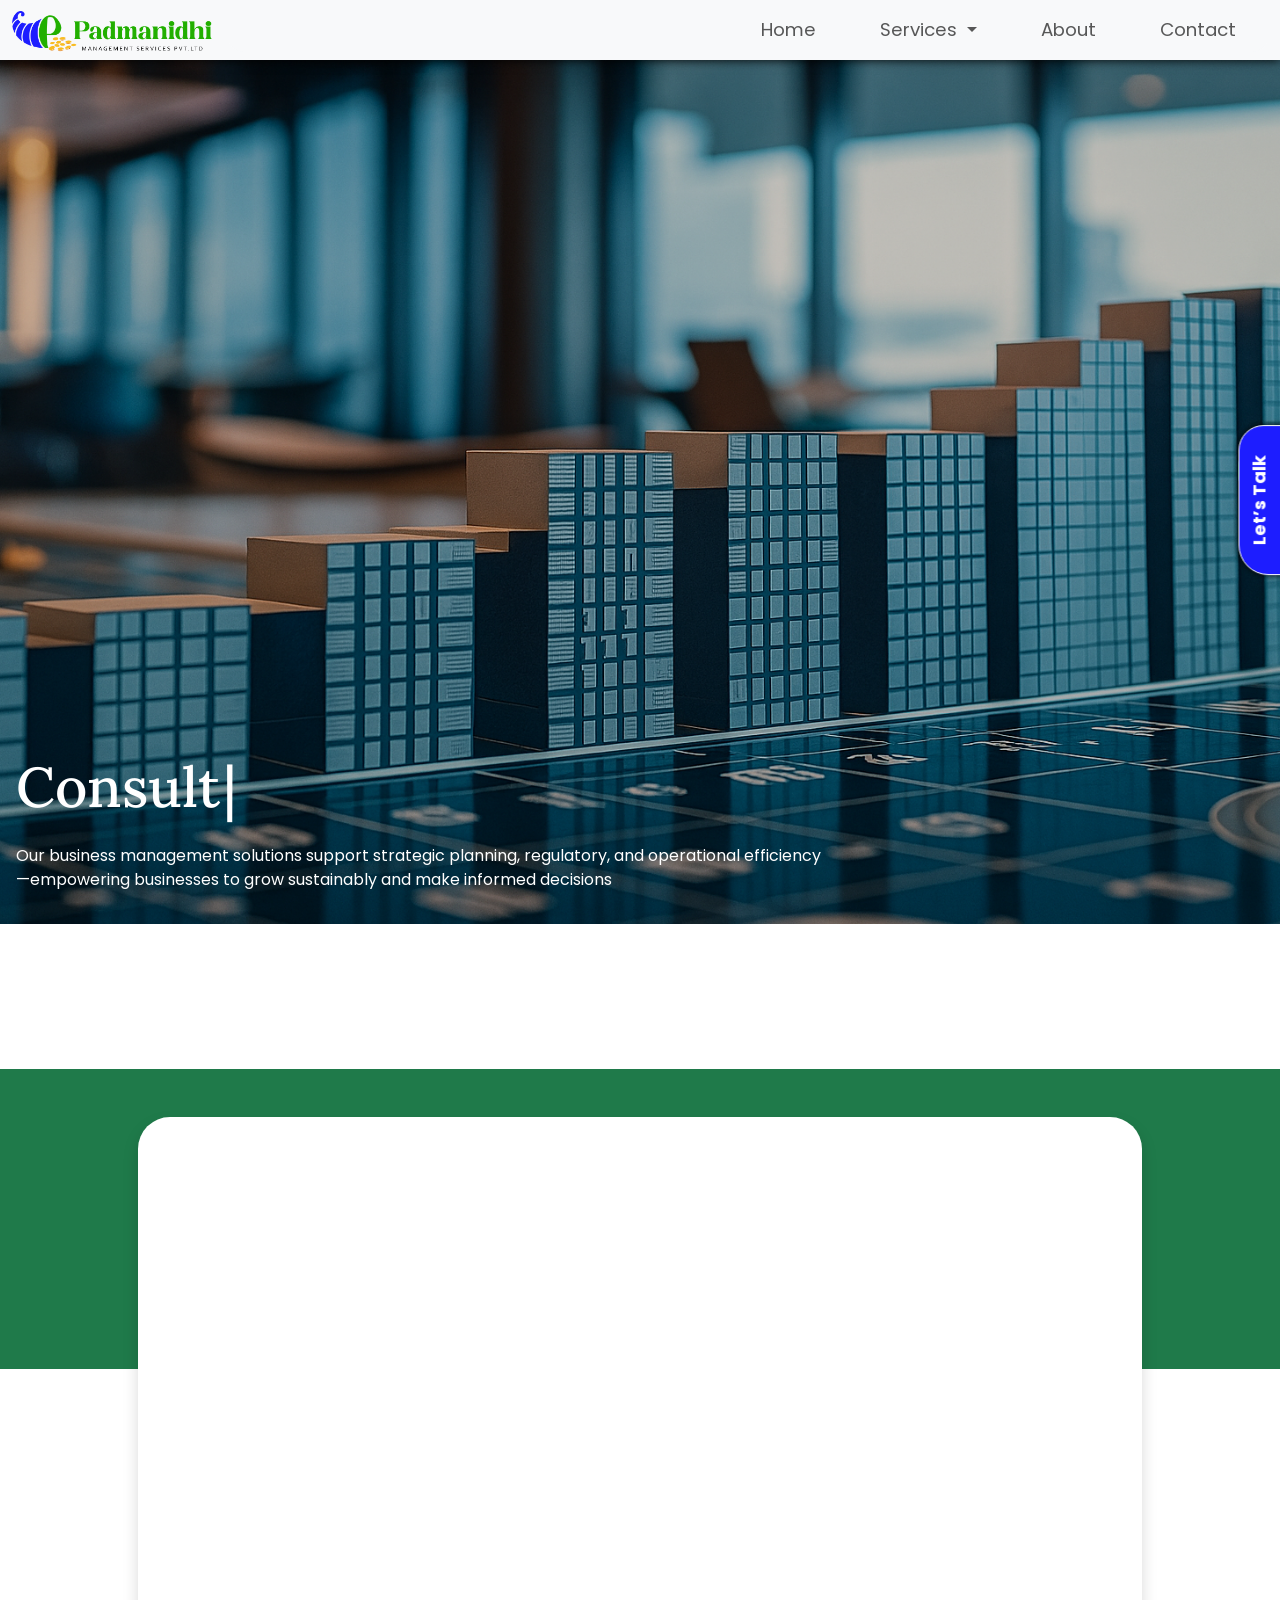
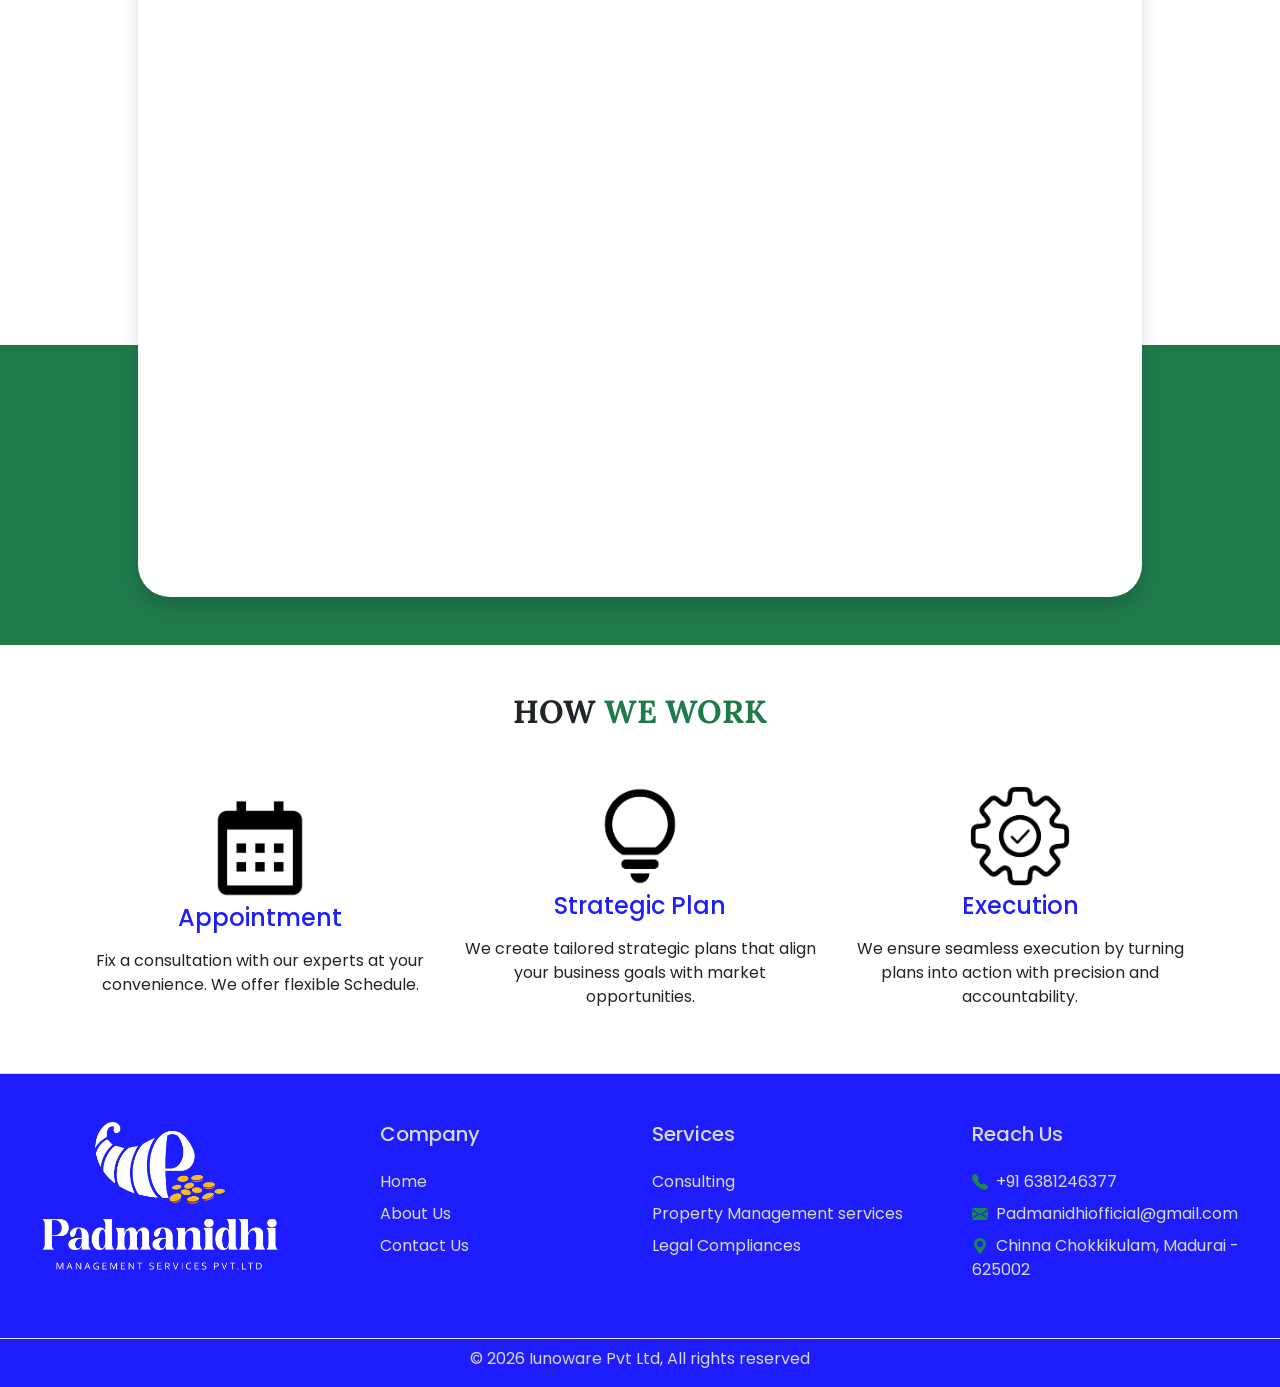
<file: Pages/service-3.html>
<!doctype html>
<html lang="en">
  <head>
    <meta charset="UTF-8" />
    <meta name="viewport" content="width=device-width, initial-scale=1.0" />
    <!-- <title>Business Management</title> -->

    <!-- meta SEO tags -->
    <title>Consulting | Padmanidhi Management Services</title>
    <meta
      name="description"
      content="Padmanidhi Management Services delivers comprehensive business management solutions, including strategic planning, operational guidance, financial oversight, and compliance support to help organizations grow efficiently and sustainably."
    />
    <meta
      name="keywords"
      content="auditing services, tax compliance, legal compliance, business management, property management, audit, tax, service, auditor, Madurai, corporate compliance, accounting, Padmanidhi Management Services"
    />

    <!-- Canonical URL -->
    <link rel="canonical" href="https://padmanidhimanagementservices.com/" />

    <!-- Open Graph / Facebook / LinkedIn -->
    <meta
      property="og:title"
      content="Business Management Services | Padmanidhi Management Services"
    />
    <meta
      property="og:description"
      content="Comprehensive auditing, tax, business, property, and legal compliance services for businesses and individuals in India and abroad."
    />
    <meta
      property="og:image"
      content="https://padmanidhimanagementservices.com/Images/logo.png"
    />
    <meta
      property="og:url"
      content="https://padmanidhimanagementservices.com/"
    />
    <meta property="og:type" content="website" />
    <meta property="og:locale" content="en_IN" />
    <meta property="og:site_name" content="Padmanidhi Management Services" />

    <!-- Twitter Card -->
    <meta name="twitter:card" content="summary_large_image" />
    <meta
      name="twitter:title"
      content="Business Management Services | Padmanidhi Management Services"
    />
    <meta
      name="twitter:description"
      content="Delivering expert auditing, tax, business, property, and legal compliance services across India and globally."
    />
    <meta
      name="twitter:image"
      content="https://padmanidhimanagementservices.com/Images/logo.png"
    />

    <!-- Geo / Business Info -->
    <meta name="geo.region" content="IN-TN" />
    <meta name="geo.placename" content="Madurai" />
    <meta name="geo.position" content="9.9345;78.1350" />
    <meta name="ICBM" content="9.9345, 78.1350" />

    <!-- Favicon -->
    <link
      rel="icon"
      type="image/png"
      href="https://padmanidhimanagementservices.com/Images/PadmanidhiLogo.png"
    />

    <!-- Schema.org (Structured Data for SEO) -->
    <script type="application/ld+json">
      {
        "@context": "https://schema.org",
        "@type": "ProfessionalService",
        "name": "Padmanidhi Management Services",
        "url": "https://padmanidhimanagementservices.com/",
        "logo": "https://padmanidhimanagementservices.com/Images/logo.png",
        "description": "Padmanidhi Management Services offers professional auditing, tax compliance, property management, business consulting, and legal advisory services for clients in India and internationally.",
        "address": {
          "@type": "PostalAddress",
          "streetAddress": "Chinna Chokkikulam",
          "addressLocality": "Madurai",
          "postalCode": "625002",
          "addressCountry": "India"
        },
        "areaServed": ["India", "International"],
        "contactPoint": {
          "@type": "ContactPoint",
          "telephone": "+91-6381246377",
          "contactType": "Customer Service",
          "areaServed": "IN"
        }
      }
    </script>

    <link rel="stylesheet" href="../Styles/service-3-4.css" />
    <link rel="stylesheet" href="../Styles/index.css" />
    <link
      href="https://cdn.jsdelivr.net/npm/bootstrap@5.3.7/dist/css/bootstrap.min.css"
      rel="stylesheet"
      integrity="sha384-LN+7fdVzj6u52u30Kp6M/trliBMCMKTyK833zpbD+pXdCLuTusPj697FH4R/5mcr"
      crossorigin="anonymous"
    />
    <link rel="preconnect" href="https://fonts.googleapis.com" />
    <link rel="preconnect" href="https://fonts.gstatic.com" crossorigin />
    <link
      href="https://fonts.googleapis.com/css2?family=Lora:ital,wght@0,400..700;1,400..700&display=swap"
      rel="stylesheet"
    />
    <link href="https://unpkg.com/aos@2.3.1/dist/aos.css" rel="stylesheet" />
    <link rel="icon" href="../Images/PadmanidhiLogo.png" type="image/png" />

    <!-- font 2 -->
    <link rel="preconnect" href="https://fonts.googleapis.com" />
    <link rel="preconnect" href="https://fonts.gstatic.com" crossorigin />
    <link
      href="https://fonts.googleapis.com/css2?family=Poppins:ital,wght@0,100;0,200;0,300;0,400;0,500;0,600;0,700;0,800;0,900;1,100;1,200;1,300;1,400;1,500;1,600;1,700;1,800;1,900&family=Roboto:ital,wght@0,100..900;1,100..900&display=swap"
      rel="stylesheet"
    />
  </head>
  <body>
    <!-- navbar -->
    <nav
      class="navbar navbar-expand-lg bg-light fixed-top my-nav"
      style="height: 60px"
    >
      <div class="container-fluid">
        <a class="navbar-brand fw-bold fs-3 lora" href="../index.html">
          <img src="../Images/logo.png" alt="logo image" style="width: 200px" />
        </a>
        <button
          class="navbar-toggler"
          id="custom-burger-btn"
          type="button"
          data-bs-toggle="collapse"
          data-bs-target="#navbarNavDropdown"
          aria-controls="navbarNavDropdown"
          aria-expanded="false"
          aria-label="Toggle navigation"
        >
          <span class="navbar-toggler-icon"></span>
        </button>
        <div
          class="collapse navbarNav navbar-collapse justify-content-end"
          style="
            background-color: #f8f9fa;
            border-bottom-right-radius: 1rem;
            border-bottom-left-radius: 1rem;
          "
          id="navbarNavDropdown"
        >
          <ul class="navbar-nav">
            <li class="nav-item">
              <a class="nav-link" aria-current="page" href="../index.html"
                >Home</a
              >
            </li>
            <li class="nav-item dropdown px-4">
              <a
                class="nav-link dropdown-toggle"
                role="button"
                data-bs-toggle="dropdown"
                aria-expanded="false"
              >
                Services
              </a>
              <ul class="dropdown-menu rounded-4" id="custom-dropdown">
                <li>
                  <a class="dropdown-item active" href="./service-3.html"
                    >Consulting</a
                  >
                </li>
                <li>
                  <a class="dropdown-item" href="./service-2.html"
                    >Property management & services</a
                  >
                </li>
                <!-- <li>
                  <a class="dropdown-item" href="./service-4.html"
                    >Tax Compliance and Auditing</a
                  >
                </li> -->
                <li>
                  <a class="dropdown-item" href="./service-1.html"
                    >Legal Compliances</a
                  >
                </li>
              </ul>
            </li>
            <li class="nav-item px-4">
              <a class="nav-link" href="./About.html">About</a>
            </li>
            <li class="nav-item px-4">
              <a class="nav-link" href="./contact.html">Contact</a>
            </li>
          </ul>
        </div>
      </div>
    </nav>

    <!-- .enquiry btn -->
    <div>
      <div
        class="btn pb-5 btn-style5112 click-btn2 dropdown-toggle"
        data-bs-toggle="dropdown"
        title="Enquiry"
        id="enq-btn"
        onclick="openPopup()"
        style="z-index: 9999"
      >
        <span>Let’s Talk</span>
      </div>

      <div class="position-relative d-inline-block" style="z-index: 2">
        <a
          href="tel:+916381246377"
          target="_blank"
          class="position-fixed p-2 phone-icon animation-icon"
          style="
            right: 0;
            top: 50%;
            border-top-left-radius: 1rem;
            border-bottom-left-radius: 1rem;
          "
        >
          <svg
            width="26px"
            viewBox="0 0 24 24"
            fill="none"
            xmlns="http://www.w3.org/2000/svg"
            transform="matrix(-1, 0, 0, 1, 0, 0)"
          >
            <g id="SVGRepo_bgCarrier" stroke-width="0"></g>
            <g
              id="SVGRepo_tracerCarrier"
              stroke-linecap="round"
              stroke-linejoin="round"
            ></g>
            <g id="SVGRepo_iconCarrier">
              <path
                d="M21 5.5C21 14.0604 14.0604 21 5.5 21C5.11378 21 4.73086 20.9859 4.35172 20.9581C3.91662 20.9262 3.69906 20.9103 3.50103 20.7963C3.33701 20.7019 3.18146 20.5345 3.09925 20.364C3 20.1582 3 19.9181 3 19.438V16.6207C3 16.2169 3 16.015 3.06645 15.842C3.12515 15.6891 3.22049 15.553 3.3441 15.4456C3.48403 15.324 3.67376 15.255 4.05321 15.117L7.26005 13.9509C7.70153 13.7904 7.92227 13.7101 8.1317 13.7237C8.31637 13.7357 8.49408 13.7988 8.64506 13.9058C8.81628 14.0271 8.93713 14.2285 9.17882 14.6314L10 16C12.6499 14.7999 14.7981 12.6489 16 10L14.6314 9.17882C14.2285 8.93713 14.0271 8.81628 13.9058 8.64506C13.7988 8.49408 13.7357 8.31637 13.7237 8.1317C13.7101 7.92227 13.7904 7.70153 13.9509 7.26005L13.9509 7.26005L15.117 4.05321C15.255 3.67376 15.324 3.48403 15.4456 3.3441C15.553 3.22049 15.6891 3.12515 15.842 3.06645C16.015 3 16.2169 3 16.6207 3H19.438C19.9181 3 20.1582 3 20.364 3.09925C20.5345 3.18146 20.7019 3.33701 20.7963 3.50103C20.9103 3.69907 20.9262 3.91662 20.9581 4.35173C20.9859 4.73086 21 5.11378 21 5.5Z"
                stroke="#ffffff"
                stroke-width="2"
                stroke-linecap="round"
                stroke-linejoin="round"
              ></path>
            </g>
          </svg>
        </a>

        <a
          href="https://wa.me/916381246377"
          target="_blank"
          class="position-fixed p-2 whatsapp-icon animation-icon"
          style="
            right: 0;
            top: 50%;
            border-top-left-radius: 1rem;
            border-bottom-left-radius: 1rem;
          "
        >
          <svg
            fill="#ffffff"
            width="26px"
            viewBox="0 0 16 16"
            xmlns="http://www.w3.org/2000/svg"
            stroke="#ffffff"
            stroke-width="0.00016"
          >
            <g id="SVGRepo_bgCarrier" stroke-width="0"></g>
            <g
              id="SVGRepo_tracerCarrier"
              stroke-linecap="round"
              stroke-linejoin="round"
            ></g>
            <g id="SVGRepo_iconCarrier">
              <path
                d="M11.42 9.49c-.19-.09-1.1-.54-1.27-.61s-.29-.09-.42.1-.48.6-.59.73-.21.14-.4 0a5.13 5.13 0 0 1-1.49-.92 5.25 5.25 0 0 1-1-1.29c-.11-.18 0-.28.08-.38s.18-.21.28-.32a1.39 1.39 0 0 0 .18-.31.38.38 0 0 0 0-.33c0-.09-.42-1-.58-1.37s-.3-.32-.41-.32h-.4a.72.72 0 0 0-.5.23 2.1 2.1 0 0 0-.65 1.55A3.59 3.59 0 0 0 5 8.2 8.32 8.32 0 0 0 8.19 11c.44.19.78.3 1.05.39a2.53 2.53 0 0 0 1.17.07 1.93 1.93 0 0 0 1.26-.88 1.67 1.67 0 0 0 .11-.88c-.05-.07-.17-.12-.36-.21z"
              ></path>
              <path
                d="M13.29 2.68A7.36 7.36 0 0 0 8 .5a7.44 7.44 0 0 0-6.41 11.15l-1 3.85 3.94-1a7.4 7.4 0 0 0 3.55.9H8a7.44 7.44 0 0 0 5.29-12.72zM8 14.12a6.12 6.12 0 0 1-3.15-.87l-.22-.13-2.34.61.62-2.28-.14-.23a6.18 6.18 0 0 1 9.6-7.65 6.12 6.12 0 0 1 1.81 4.37A6.19 6.19 0 0 1 8 14.12z"
              ></path>
            </g>
          </svg>
        </a>
      </div>
    </div>

    <!-- hero section -->
    <div
      class="hero-section d-flex align-items-end justify-content-start h-100"
      id="hero"
      style="
        background-image: url(&quot;../Images/service-3-bg.png&quot;);
        background-size: cover;
        background-position: center;
        background-repeat: no-repeat;
        min-height: 100vh;
      "
    >
      <div class="container-fluid">
        <div class="row w-100">
          <div class="col-lg-8 text-white p-3">
            <h2
              class="lora hero-title pb-3"
              data-aos="fade-right"
              id="heading"
            ></h2>
            <p class="fs-6">
              Our business management solutions support strategic planning,
              regulatory, and operational efficiency—empowering businesses to
              grow sustainably and make informed decisions
            </p>
          </div>
        </div>
      </div>
    </div>

    <!-- trusted legal council section -->
    <div class="text-center">
      <h2
        class="fw-bold fs-2 lora text-center text-uppercase border-3 border-bottom border-primary d-inline-block pt-5"
        data-aos="fade-right"
      >
        COMPREHENSIVE BUSINESS Consulting
      </h2>
    </div>
    <div class="trusted-legal-sec my-5 py-5">
      <div class="container d-flex justify-content-center">
        <!-- old 10 -->
        <!-- <div class="content bg-white p-5 rounded-5 shadow">
          
          <div
            class="row d-flex justify-content-center align-items-center mb-5"
          >
            <div
              class="col-lg-4 col-md-4 col-sm-12 d-flex justify-content-center justify-content-lg-start"
              data-aos="fade-right"
            >
              <div class="img-parent-container">
                <img
                  src="../Images/service-1.png"
                  alt="legal council"
                  class="img-fluid landc-img"
                  loading="lazy"
                />
              </div>
            </div>

            <div
              class="col-lg-8 col-md-8 col-sm-12 p-4 text-center text-lg-start"
              data-aos="fade-left"
            >
              <h3 class="fs-3 mb-4 landc-sh">Business Strategy & Planning</h3>
              <p class="fs-6 lh-lg text-start">
                We help develop business models, plans, and strategies backed by
                market research and performance goals to guide your growth.
              </p>
            </div>
          </div>

          
          <div
            class="row d-flex justify-content-center align-items-center mb-5"
          >
            <div
              class="col-lg-4 col-md-4 col-sm-12 d-flex justify-content-center justify-content-lg-start"
              data-aos="fade-right"
            >
              <div class="img-parent-container">
                <img
                  src="../Images/service-2.png"
                  alt="legal council"
                  class="img-fluid landc-img"
                  loading="lazy"
                />
              </div>
            </div>

            <div
              class="col-lg-8 col-md-8 col-sm-12 p-4 text-center text-lg-start"
              data-aos="fade-left"
            >
              <h3 class="fs-3 mb-4 landc-sh">Company Formation & Compliance</h3>
              <p class="fs-6 lh-lg text-start">
                From company registration to ROC filings and licensing, we
                handle legal compliance and certification needs.
              </p>
            </div>
          </div>

          
          <div
            class="row d-flex justify-content-center align-items-center mb-5"
          >
            <div
              class="col-lg-4 col-md-4 col-sm-12 d-flex justify-content-center justify-content-lg-start"
              data-aos="fade-right"
            >
              <div class="img-parent-container">
                <img
                  src="../Images/service-3.png"
                  alt="legal council"
                  class="img-fluid landc-img"
                  loading="lazy"
                />
              </div>
            </div>

            <div
              class="col-lg-8 col-md-8 col-sm-12 p-4 text-center text-lg-start"
              data-aos="fade-left"
            >
              <h3 class="fs-3 mb-4 landc-sh">
                Financial Planning & Management
              </h3>
              <p class="fs-6 lh-lg text-start">
                We assist in budgeting, financial planning, funding support, and
                cash flow management to strengthen your business foundation.
              </p>
            </div>
          </div>

          
          <div
            class="row d-flex justify-content-center align-items-center mb-5"
          >
            <div
              class="col-lg-4 col-md-4 col-sm-12 d-flex justify-content-center justify-content-lg-start"
              data-aos="fade-right"
            >
              <div class="img-parent-container">
                <img
                  src="../Images/service-5.png"
                  alt="legal council"
                  class="img-fluid landc-img"
                  loading="lazy"
                />
              </div>
            </div>

            <div
              class="col-lg-8 col-md-8 col-sm-12 p-4 text-center text-lg-start"
              data-aos="fade-left"
            >
              <h3 class="fs-3 mb-4 landc-sh">Performance & Growth Analysis</h3>
              <p class="fs-6 lh-lg text-start">
                We provide data-driven insights and performance reports to help
                track KPIs, improve efficiency, and plan sustainable growth.
              </p>
            </div>
          </div>

          
          <div
            class="row d-flex justify-content-center align-items-center mb-5"
          >
            <div
              class="col-lg-4 col-md-4 col-sm-12 d-flex justify-content-center justify-content-lg-start"
              data-aos="fade-right"
            >
              <div class="img-parent-container">
                <img
                  src="../Images/service-6.png"
                  alt="legal council"
                  class="img-fluid landc-img"
                  loading="lazy"
                />
              </div>
            </div>

            <div
              class="col-lg-8 col-md-8 col-sm-12 p-4 text-center text-lg-start"
              data-aos="fade-left"
            >
              <h3 class="fs-3 mb-4 landc-sh">Legal & Regulatory Support</h3>
              <p class="fs-6 lh-lg text-start">
                We draft contracts, handle notices, and offer legal advisory on
                business, labor, and data protection laws.
              </p>
            </div>
          </div>

          
          <div
            class="row d-flex justify-content-center align-items-center mb-5"
          >
            <div
              class="col-lg-4 col-md-4 col-sm-12 d-flex justify-content-center justify-content-lg-start"
              data-aos="fade-right"
            >
              <div class="img-parent-container">
                <img
                  src="../Images/service-7.png"
                  alt="legal council"
                  class="img-fluid landc-img"
                  loading="lazy"
                />
              </div>
            </div>

            <div
              class="col-lg-8 col-md-8 col-sm-12 p-4 text-center text-lg-start"
              data-aos="fade-left"
            >
              <h3 class="fs-3 mb-4 landc-sh">Process & Operation management</h3>
              <p class="fs-6 lh-lg text-start">
                We design SOPs, optimize workflows, and improve inventory and
                vendor processes for smoother operations.
              </p>
            </div>
          </div>

          
          <div
            class="row d-flex justify-content-center align-items-center mb-5"
          >
            <div
              class="col-lg-4 col-md-4 col-sm-12 d-flex justify-content-center justify-content-lg-start"
              data-aos="fade-right"
            >
              <div class="img-parent-container">
                <img
                  src="../Images/service-8.png"
                  alt="legal council"
                  class="img-fluid landc-img"
                  loading="lazy"
                />
              </div>
            </div>

            <div
              class="col-lg-8 col-md-8 col-sm-12 p-4 text-center text-lg-start"
              data-aos="fade-left"
            >
              <h3 class="fs-3 mb-4 landc-sh">Business Advisory & Mentoring</h3>
              <p class="fs-6 lh-lg text-start">
                Get expert guidance on restructuring, scaling, leadership
                mentoring, and succession planning
              </p>
            </div>
          </div>

          
          <div
            class="row d-flex justify-content-center align-items-center mb-5"
          >
            <div
              class="col-lg-4 col-md-4 col-sm-12 d-flex justify-content-center justify-content-lg-start"
              data-aos="fade-right"
            >
              <div class="img-parent-container">
                <img
                  src="../Images/service-9.png"
                  alt="legal council"
                  class="img-fluid landc-img"
                  loading="lazy"
                />
              </div>
            </div>

            <div
              class="col-lg-8 col-md-8 col-sm-12 p-4 text-center text-lg-start"
              data-aos="fade-left"
            >
              <h3 class="fs-3 mb-4 landc-sh">Marketing & Brand Strategy</h3>
              <p class="fs-6 lh-lg text-start">
                We support branding, marketing strategy, digital presence, and
                customer engagement solutions.
              </p>
            </div>
          </div>

          
          <div
            class="row d-flex justify-content-center align-items-center mb-5"
          >
            <div
              class="col-lg-4 col-md-4 col-sm-12 d-flex justify-content-center justify-content-lg-start"
              data-aos="fade-right"
            >
              <div class="img-parent-container">
                <img
                  src="../Images/service-10.png"
                  alt="legal council"
                  class="img-fluid landc-img"
                  loading="lazy"
                />
              </div>
            </div>

            <div
              class="col-lg-8 col-md-8 col-sm-12 p-4 text-center text-lg-start"
              data-aos="fade-left"
            >
              <h3 class="fs-3 mb-4 landc-sh">Tech & Digital Transformations</h3>
              <p class="fs-6 lh-lg text-start">
                We implement ERP, CRM, and automation tools to digitize and
                future-proof your business processes.
              </p>
            </div>
          </div>

          
          <div
            class="row d-flex justify-content-center align-items-center mb-5"
          >
            <div
              class="col-lg-4 col-md-4 col-sm-12 d-flex justify-content-center justify-content-lg-start"
              data-aos="fade-right"
            >
              <div class="img-parent-container">
                <img
                  src="../Images/service-11.png"
                  alt="legal council"
                  class="img-fluid landc-img"
                  loading="lazy"
                />
              </div>
            </div>

            <div
              class="col-lg-8 col-md-8 col-sm-12 p-4 text-center text-lg-start"
              data-aos="fade-left"
            >
              <h3 class="fs-3 mb-4 landc-sh">Trademark Management Services</h3>
              <p class="fs-6 lh-lg text-start">
                Protect your brand with expert trademark registration, renewal,
                and legal support to safeguard your business identity.
              </p>
            </div>
          </div>
        </div> -->

        <!-- new one -->
        <div class="content bg-white p-5 rounded-5 shadow">
          <!-- 1 -->
          <div
            class="row d-flex justify-content-center align-items-center mb-5"
          >
            <div
              class="col-lg-4 col-md-4 col-sm-12 d-flex justify-content-center justify-content-lg-start"
              data-aos="fade-right"
            >
              <div class="img-parent-container">
                <img
                  src="../Images/service-1.png"
                  alt="legal council"
                  class="img-fluid landc-img"
                  loading="lazy"
                />
              </div>
            </div>

            <div
              class="col-lg-8 col-md-8 col-sm-12 p-4 text-center text-lg-start"
              data-aos="fade-left"
            >
              <h3 class="fs-3 mb-4 landc-sh">Business management</h3>
              <p class="fs-6 lh-lg text-start">
                We provide expert guidance to businesses at every stage — from
                startup planning to expansion and restructuring. we do
                performance and growth analysis of the company and assist in
                setting up SOPs for daily operations, accounts, and
                organisational structure.
              </p>
            </div>
          </div>

          <!-- 2 -->
          <div
            class="row d-flex justify-content-center align-items-center mb-5"
          >
            <div
              class="col-lg-4 col-md-4 col-sm-12 d-flex justify-content-center justify-content-lg-start"
              data-aos="fade-right"
            >
              <div class="img-parent-container">
                <img
                  src="../Images/service-2.png"
                  alt="legal council"
                  class="img-fluid landc-img"
                  loading="lazy"
                />
              </div>
            </div>

            <div
              class="col-lg-8 col-md-8 col-sm-12 p-4 text-center text-lg-start"
              data-aos="fade-left"
            >
              <h3 class="fs-3 mb-4 landc-sh">Strategy</h3>
              <p class="fs-6 lh-lg text-start">
                We help C-suite executives and senior leaders develop,
                implement, and sustain long-term business goals. We conduct
                intensive research and data analysis to solve complex
                challenges, such as market entry, mergers, and organizational
                restructuring.
              </p>
            </div>
          </div>

          <!-- 3 -->
          <div
            class="row d-flex justify-content-center align-items-center mb-5"
          >
            <div
              class="col-lg-4 col-md-4 col-sm-12 d-flex justify-content-center justify-content-lg-start"
              data-aos="fade-right"
            >
              <div class="img-parent-container">
                <img
                  src="../Images/service-3.png"
                  alt="legal council"
                  class="img-fluid landc-img"
                  loading="lazy"
                />
              </div>
            </div>

            <div
              class="col-lg-8 col-md-8 col-sm-12 p-4 text-center text-lg-start"
              data-aos="fade-left"
            >
              <h3 class="fs-3 mb-4 landc-sh">Bakery / Restaurant</h3>
              <p class="fs-6 lh-lg text-start">
                We assist new entrepreneurs in setting up bakeries, cafes, and
                restaurants by setting up the business after doing a foresight
                analysis of the venture, We help them by setting up SOPS for
                daily operations, accounts, and organisational structure.
              </p>
            </div>
          </div>
        </div>
      </div>
    </div>

    <!-- how we work section -->
    <div class="container mb-5">
      <h2 class="fw-bold lora fs-2 mb-5 text-center">
        HOW <span class="green-font lora">WE WORK</span>
      </h2>
      <div class="row">
        <div
          class="col-lg-4 col-md-4 col-sm-12 d-flex flex-column align-items-center justify-content-center"
        >
          <img
            src="../Images/hww-1.png"
            alt=""
            class="img-fluid hww-img text-center"
            style="height: 7rem"
            loading="lazy"
          />
          <h3 class="blue-font text-center fs-4 mb-3">Appointment</h3>
          <p class="text-center fs-6">
            Fix a consultation with our experts at your convenience. We offer
            flexible Schedule.
          </p>
        </div>
        <div
          class="col-lg-4 col-md-4 col-sm-12 d-flex flex-column align-items-center justify-content-center"
        >
          <img
            src="../Images/hww-2.png"
            alt=""
            class="img-fluid hww-img"
            style="height: 7rem"
            loading="lazy"
          />
          <h3 class="blue-font text-center fs-4 mb-3">Strategic Plan</h3>
          <p class="text-center fs-6">
            We create tailored strategic plans that align your business goals
            with market opportunities.
          </p>
        </div>
        <div
          class="col-lg-4 col-md-4 col-sm-12 d-flex flex-column align-items-center justify-content-center"
        >
          <img
            src="../Images/hww-3.png"
            alt=""
            class="img-fluid hww-img text-center"
            style="height: 7rem"
            loading="lazy"
          />
          <h3 class="blue-font text-center fs-4 mb-3">Execution</h3>
          <p class="text-center fs-6">
            We ensure seamless execution by turning plans into action with
            precision and accountability.
          </p>
        </div>
      </div>
    </div>

    <!-- footer -->
    <div class="container-fluid footer-container gray-txt">
      <footer
        class="row row-cols-1 row-cols-sm-2 row-cols-md-4 pt-5 border-top"
      >
        <div class="col mb-3 d-flex justify-content-center align-items-start">
          <p class="logo d-flex justify-content-center align-items-center">
            <img
              src="../Images/footer-logo.png"
              alt="Padmanidhi"
              style="height: 150px"
            />
          </p>
        </div>

        <div class="col mb-3">
          <div class="ms-lg-5">
            <h5 class="mb-4">Company</h5>
            <ul class="nav flex-column">
              <li class="nav-item mb-2">
                <a href="../index.html" class="nav-link a-tag-link p-0 gray-txt"
                  >Home</a
                >
              </li>
              <li class="nav-item mb-2">
                <a href="./About.html" class="nav-link a-tag-link p-0 gray-txt"
                  >About Us</a
                >
              </li>
              <li class="nav-item mb-2">
                <a
                  href="./contact.html"
                  class="nav-link a-tag-link p-0 gray-txt"
                  >Contact Us</a
                >
              </li>
              <!-- <li class="nav-item mb-2">
                <a href="#" class="nav-link a-tag-link p-0 gray-txt">Privacy & Policy</a>
              </li>
              <li class="nav-item mb-2">
                <a href="#" class="nav-link a-tag-link p-0 gray-txt">Terms of Uses</a>
              </li> -->
            </ul>
          </div>
        </div>

        <!-- <div class="col mb-3">
          <h5 class="mb-4">Solutions</h5>
          <ul class="nav flex-column">
            <li class="nav-item mb-2">
              <a href="#" class="nav-link a-tag-link p-0 gray-txt"
                >NRI Support Services</a
              >
            </li>
            <li class="nav-item mb-2">
              <a href="#" class="nav-link a-tag-link p-0 gray-txt"
                >Secure Document Storage & Access</a
              >
            </li>
            <li class="nav-item mb-2">
              <a href="#" class="nav-link a-tag-link p-0 gray-txt"
                >Client Chat & Document Sharing</a
              >
            </li>
            <li class="nav-item mb-2">
              <a href="#" class="nav-link a-tag-link p-0 gray-txt"
                >NRI Support Services</a
              >
            </li>
          </ul>
        </div> -->

        <div class="col mb-3">
          <h5 class="mb-4">Services</h5>
          <ul class="nav flex-column">
            <li class="nav-item mb-2">
              <a
                href="./service-3.html"
                class="nav-link a-tag-link p-0 gray-txt"
                >Consulting</a
              >
            </li>
            <li class="nav-item mb-2">
              <a
                href="./service-2.html"
                class="nav-link a-tag-link p-0 gray-txt"
                >Property Management services</a
              >
            </li>
            <!-- <li class="nav-item mb-2">
              <a
                href="./service-4.html"
                class="nav-link a-tag-link p-0 gray-txt"
                >Tax Compliances & Auditing</a
              >
            </li> -->
            <li class="nav-item mb-2">
              <a
                href="./service-1.html"
                class="nav-link a-tag-link p-0 gray-txt"
                >Legal Compliances</a
              >
            </li>
          </ul>
        </div>

        <div class="col mb-3 gray-txt">
          <h5 class="mb-4">Reach Us</h5>
          <ul class="nav flex-column">
            <li class="nav-item mb-2">
              <div class="nav-link a-tag-link p-0 gray-txt">
                <svg
                  xmlns="http://www.w3.org/2000/svg"
                  width="16"
                  height="16"
                  fill="#198754"
                  class="bi bi-telephone-fill me-2"
                  viewBox="0 0 16 16"
                >
                  <path
                    fill-rule="evenodd"
                    d="M1.885.511a1.745 1.745 0 0 1 2.61.163L6.29 2.98c.329.423.445.974.315 1.494l-.547 2.19a.68.68 0 0 0 .178.643l2.457 2.457a.68.68 0 0 0 .644.178l2.189-.547a1.75 1.75 0 0 1 1.494.315l2.306 1.794c.829.645.905 1.87.163 2.611l-1.034 1.034c-.74.74-1.846 1.065-2.877.702a18.6 18.6 0 0 1-7.01-4.42 18.6 18.6 0 0 1-4.42-7.009c-.362-1.03-.037-2.137.703-2.877z"
                  /></svg
                ><a
                  href="tel:+916381246377"
                  class="text-decoration-none gray-txt"
                  >+91 6381246377</a
                >
              </div>
            </li>
            <li class="nav-item mb-2">
              <a
                href="https://mail.google.com/mail/?view=cm&fs=1&to=Padmanidhiofficial@gmail.com"
                target="_blank"
                class="nav-link a-tag-link p-0 gray-txt"
                ><svg
                  xmlns="http://www.w3.org/2000/svg"
                  width="16"
                  height="16"
                  fill="#198754"
                  class="bi bi-envelope-fill me-2"
                  viewBox="0 0 16 16"
                >
                  <path
                    d="M.05 3.555A2 2 0 0 1 2 2h12a2 2 0 0 1 1.95 1.555L8 8.414zM0 4.697v7.104l5.803-3.558zM6.761 8.83l-6.57 4.027A2 2 0 0 0 2 14h12a2 2 0 0 0 1.808-1.144l-6.57-4.027L8 9.586zm3.436-.586L16 11.801V4.697z"
                  /></svg
                >Padmanidhiofficial@gmail.com
              </a>
            </li>
            <li class="nav-item mb-2">
              <a
                href="https://www.google.com/maps/place//@9.935508,78.1315095,20z/data=!3m1!4b1!4m6!1m5!3m4!2zOcKwNTYnMDguMSJOIDc4wrAwNyc1My43IkU!8m2!3d9.9355833!4d78.1315833?entry=ttu&g_ep=EgoyMDI1MTAwMS4wIKXMDSoASAFQAw%3D%3D"
                target="_blank"
                class="nav-link a-tag-link p-0 gray-txt"
                ><svg
                  xmlns="http://www.w3.org/2000/svg"
                  width="16"
                  height="16"
                  fill="#198754"
                  class="bi bi-geo-alt-fill me-2"
                  viewBox="0 0 16 16"
                >
                  <path
                    d="M8 16s6-5.686 6-10A6 6 0 0 0 2 6c0 4.314 6 10 6 10m0-7a3 3 0 1 1 0-6 3 3 0 0 1 0 6"
                  /></svg
                >Chinna Chokkikulam, Madurai - 625002</a
              >
            </li>
          </ul>

          <div
            class="social-icons d-flex justify-content-start align-items-center w-100 my-3"
          >
            <!-- facebook -->
            <!-- <svg
              xmlns="http://www.w3.org/2000/svg"
              width="26"
              fill="#22af00"
              class="bi bi-facebook me-3"
              viewBox="0 0 16 16"
            >
              <path
                d="M16 8.049c0-4.446-3.582-8.05-8-8.05C3.58 0-.002 3.603-.002 8.05c0 4.017 2.926 7.347 6.75 7.951v-5.625h-2.03V8.05H6.75V6.275c0-2.017 1.195-3.131 3.022-3.131.876 0 1.791.157 1.791.157v1.98h-1.009c-.993 0-1.303.621-1.303 1.258v1.51h2.218l-.354 2.326H9.25V16c3.824-.604 6.75-3.934 6.75-7.951"
              />
            </svg> -->

            <!-- twitter -->
            <!-- <svg
              xmlns="http://www.w3.org/2000/svg"
              width="26"
              fill="#22af00"
              class="bi bi-twitter me-3"
              viewBox="0 0 16 16"
            >
              <path
                d="M5.026 15c6.038 0 9.341-5.003 9.341-9.334q.002-.211-.006-.422A6.7 6.7 0 0 0 16 3.542a6.7 6.7 0 0 1-1.889.518 3.3 3.3 0 0 0 1.447-1.817 6.5 6.5 0 0 1-2.087.793A3.286 3.286 0 0 0 7.875 6.03a9.32 9.32 0 0 1-6.767-3.429 3.29 3.29 0 0 0 1.018 4.382A3.3 3.3 0 0 1 .64 6.575v.045a3.29 3.29 0 0 0 2.632 3.218 3.2 3.2 0 0 1-.865.115 3 3 0 0 1-.614-.057 3.28 3.28 0 0 0 3.067 2.277A6.6 6.6 0 0 1 .78 13.58a6 6 0 0 1-.78-.045A9.34 9.34 0 0 0 5.026 15"
              />
            </svg> -->

            <!-- instagram -->
            <!-- <svg
              xmlns="http://www.w3.org/2000/svg"
              x="0px"
              y="0px"
              width="30"
              fill="#22af00"
              viewBox="0 0 30 30"
              class="me-3"
            >
              <path
                d="M 9.9980469 3 C 6.1390469 3 3 6.1419531 3 10.001953 L 3 20.001953 C 3 23.860953 6.1419531 27 10.001953 27 L 20.001953 27 C 23.860953 27 27 23.858047 27 19.998047 L 27 9.9980469 C 27 6.1390469 23.858047 3 19.998047 3 L 9.9980469 3 z M 22 7 C 22.552 7 23 7.448 23 8 C 23 8.552 22.552 9 22 9 C 21.448 9 21 8.552 21 8 C 21 7.448 21.448 7 22 7 z M 15 9 C 18.309 9 21 11.691 21 15 C 21 18.309 18.309 21 15 21 C 11.691 21 9 18.309 9 15 C 9 11.691 11.691 9 15 9 z M 15 11 A 4 4 0 0 0 11 15 A 4 4 0 0 0 15 19 A 4 4 0 0 0 19 15 A 4 4 0 0 0 15 11 z"
              ></path>
            </svg> -->

            <!-- linkedIn -->
            <!-- <svg
              xmlns="http://www.w3.org/2000/svg"
              width="26"
              fill="#22af00"
              class="bi bi-linkedin me-3"
              viewBox="0 0 16 16"
            >
              <path
                d="M0 1.146C0 .513.526 0 1.175 0h13.65C15.474 0 16 .513 16 1.146v13.708c0 .633-.526 1.146-1.175 1.146H1.175C.526 16 0 15.487 0 14.854zm4.943 12.248V6.169H2.542v7.225zm-1.2-8.212c.837 0 1.358-.554 1.358-1.248-.015-.709-.52-1.248-1.342-1.248S2.4 3.226 2.4 3.934c0 .694.521 1.248 1.327 1.248zm4.908 8.212V9.359c0-.216.016-.432.08-.586.173-.431.568-.878 1.232-.878.869 0 1.216.662 1.216 1.634v3.865h2.401V9.25c0-2.22-1.184-3.252-2.764-3.252-1.274 0-1.845.7-2.165 1.193v.025h-.016l.016-.025V6.169h-2.4c.03.678 0 7.225 0 7.225z"
              />
            </svg> -->

            <!-- youtube -->
            <!-- <svg
              xmlns="http://www.w3.org/2000/svg"
              width="26"
              fill="#22af00"
              class="bi bi-youtube me-3"
              viewBox="0 0 16 16"
            >
              <path
                d="M8.051 1.999h.089c.822.003 4.987.033 6.11.335a2.01 2.01 0 0 1 1.415 1.42c.101.38.172.883.22 1.402l.01.104.022.26.008.104c.065.914.073 1.77.074 1.957v.075c-.001.194-.01 1.108-.082 2.06l-.008.105-.009.104c-.05.572-.124 1.14-.235 1.558a2.01 2.01 0 0 1-1.415 1.42c-1.16.312-5.569.334-6.18.335h-.142c-.309 0-1.587-.006-2.927-.052l-.17-.006-.087-.004-.171-.007-.171-.007c-1.11-.049-2.167-.128-2.654-.26a2.01 2.01 0 0 1-1.415-1.419c-.111-.417-.185-.986-.235-1.558L.09 9.82l-.008-.104A31 31 0 0 1 0 7.68v-.123c.002-.215.01-.958.064-1.778l.007-.103.003-.052.008-.104.022-.26.01-.104c.048-.519.119-1.023.22-1.402a2.01 2.01 0 0 1 1.415-1.42c.487-.13 1.544-.21 2.654-.26l.17-.007.172-.006.086-.003.171-.007A100 100 0 0 1 7.858 2zM6.4 5.209v4.818l4.157-2.408z"
              />
            </svg> -->
          </div>
        </div>

        <p class="text-center footer-end border-top w-100 pt-2">
          © 2026 Iunoware Pvt Ltd, All rights reserved
        </p>
      </footer>
    </div>

    <!-- script -->
    <script src="https://unpkg.com/aos@2.3.1/dist/aos.js"></script>
    <script
      src="https://cdn.jsdelivr.net/npm/bootstrap@5.3.7/dist/js/bootstrap.bundle.min.js"
      integrity="sha384-ndDqU0Gzau9qJ1lfW4pNLlhNTkCfHzAVBReH9diLvGRem5+R9g2FzA8ZGN954O5Q"
      crossorigin="anonymous"
    ></script>
    <script>
      AOS.init();
      const text = "Consulting";
      const speed = 200; // 100ms
      let index = -2;

      function typeWriter() {
        if (index < text.length) {
          document.getElementById("heading").innerHTML += text.charAt(index);
          index++;
          setTimeout(typeWriter, speed);
        }
      }
      typeWriter();

      function openPopup() {
        let phoneIcon = document.querySelector(".phone-icon");
        let whatsappIcon = document.querySelector(".whatsapp-icon");
        // phoneIcon.style.top = "38%";

        if (phoneIcon.style.top === "50%") {
          phoneIcon.style.top = "38%";
          whatsappIcon.style.top = "70%";
        } else {
          phoneIcon.style.top = "50%";
          whatsappIcon.style.top = "50%";
        }
      }

      // for closing navbar when clicked anywhere on the page
      document.addEventListener("click", function (event) {
        const navbar = document.querySelector(".navbarNav");
        const toggler = document.querySelector(".navbar-toggler");

        const isClickInsideNavbar = navbar.contains(event.target);
        const isClickOnToggler = toggler.contains(event.target);

        // Close if clicking outside
        if (
          !isClickInsideNavbar &&
          !isClickOnToggler &&
          navbar.classList.contains("show")
        ) {
          const bsCollapse = bootstrap.Collapse.getInstance(navbar);
          bsCollapse.hide();
        }
      });

      // navbar close on scroll
      let lastScrollY = window.scrollY;

      window.addEventListener("scroll", function () {
        const navbar = document.querySelector(".navbarNav");

        if (!navbar) return; // safety

        if (
          navbar.classList.contains("show") &&
          Math.abs(window.scrollY - lastScrollY) > 10
        ) {
          const bsCollapse = bootstrap.Collapse.getInstance(navbar);
          bsCollapse.hide();
        }

        lastScrollY = window.scrollY;
      });
    </script>
  </body>
</html>
</file>
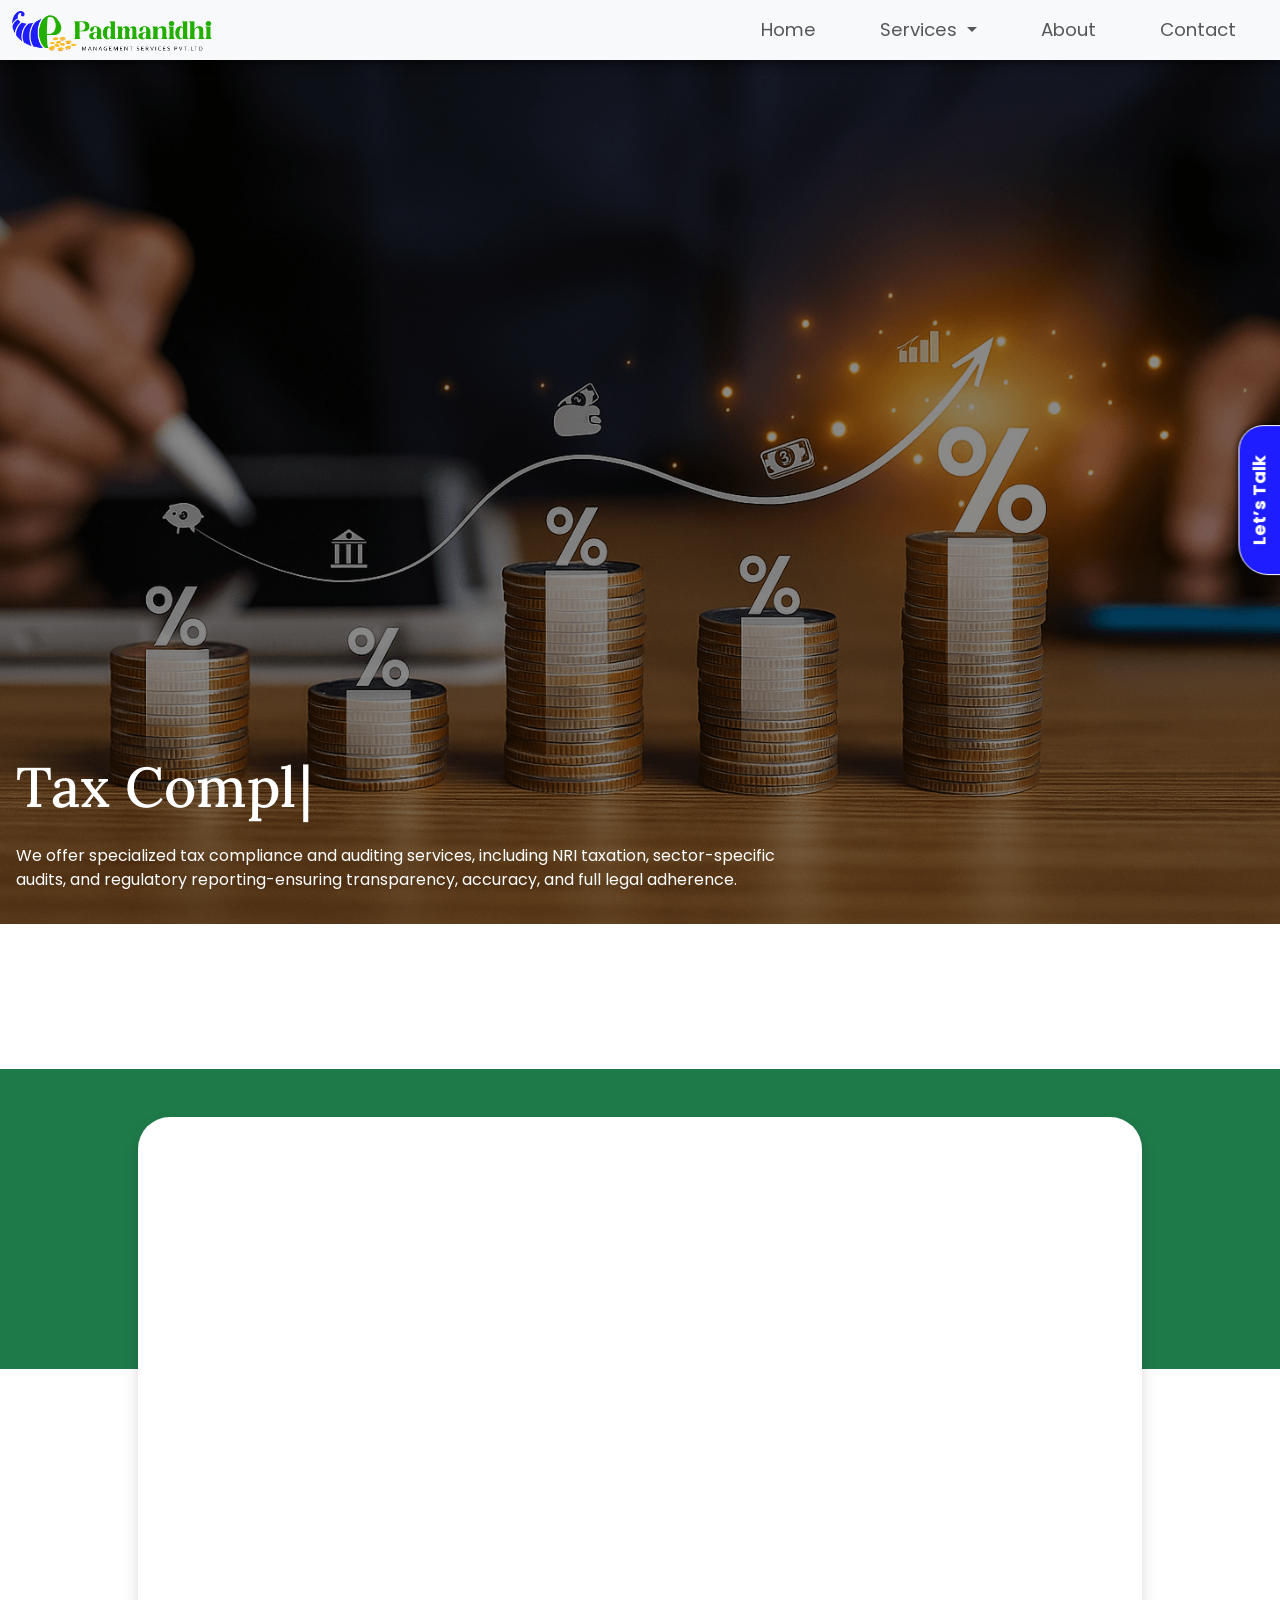
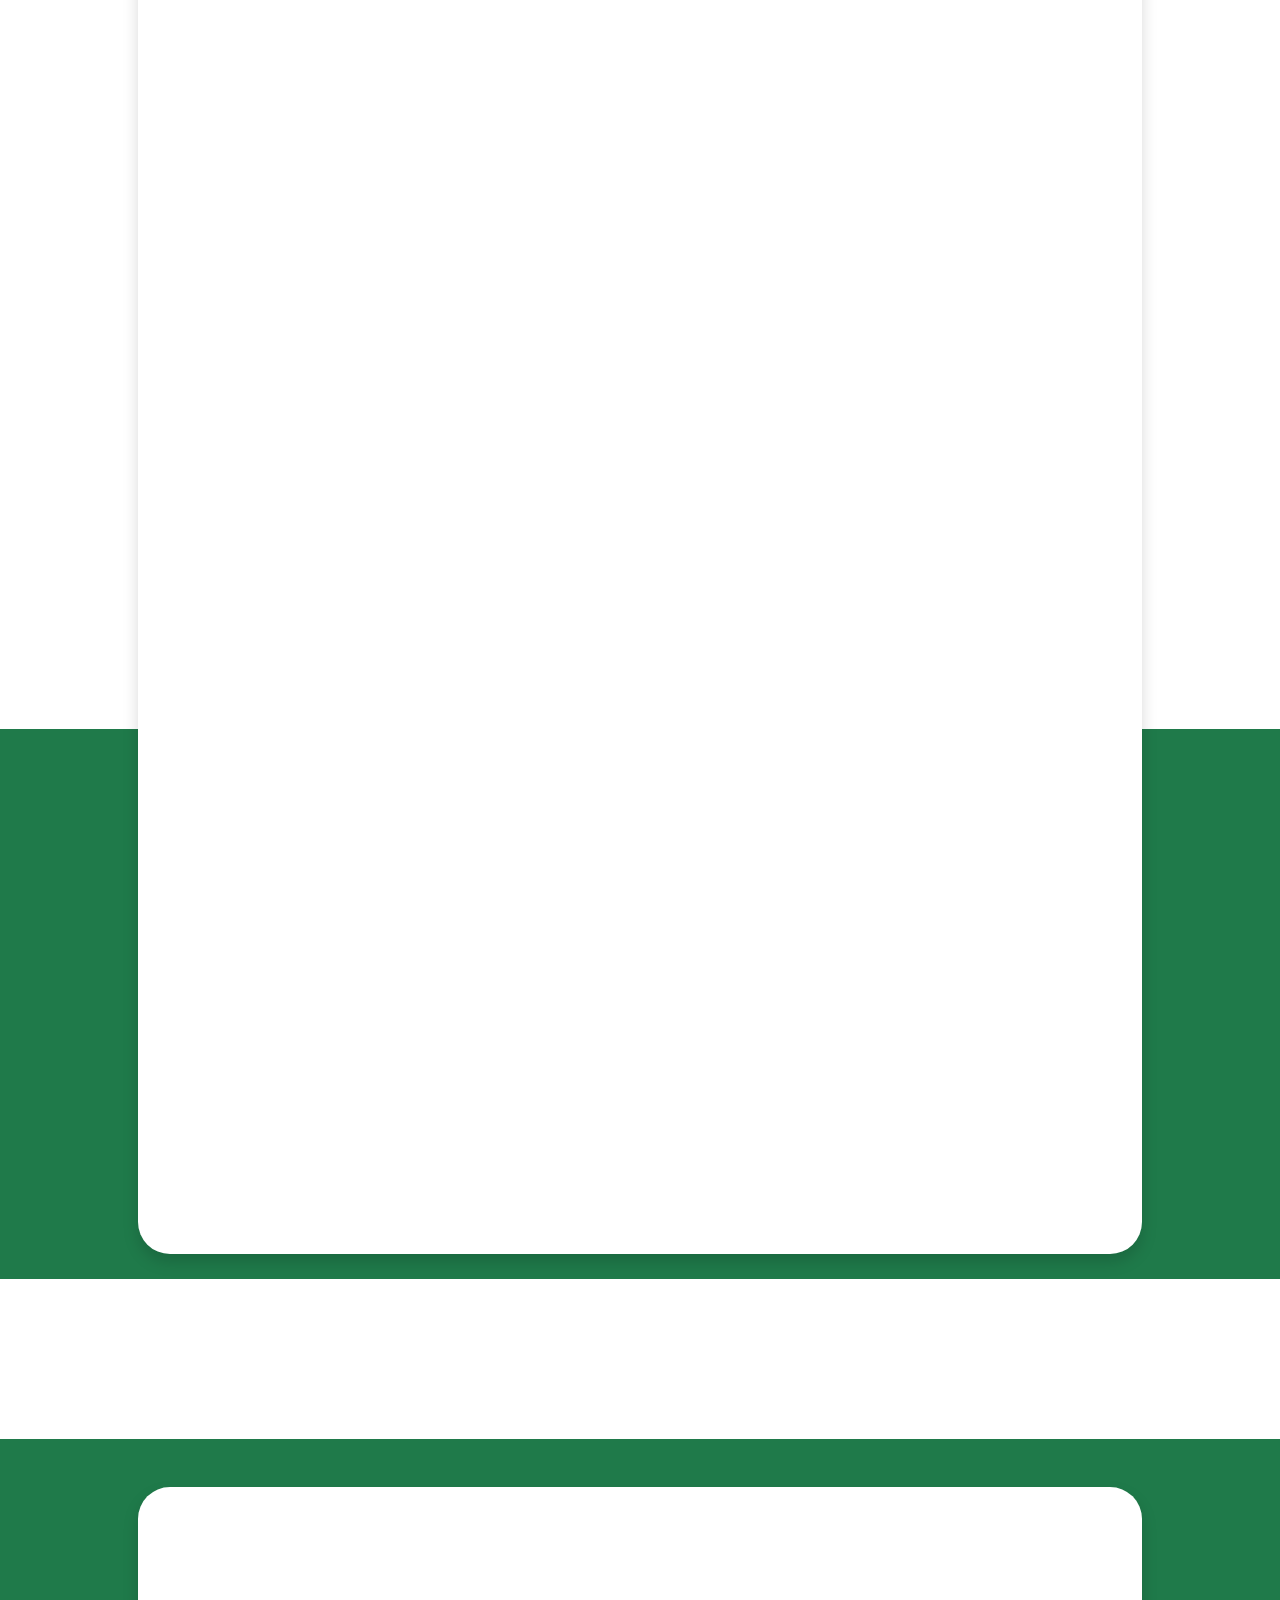
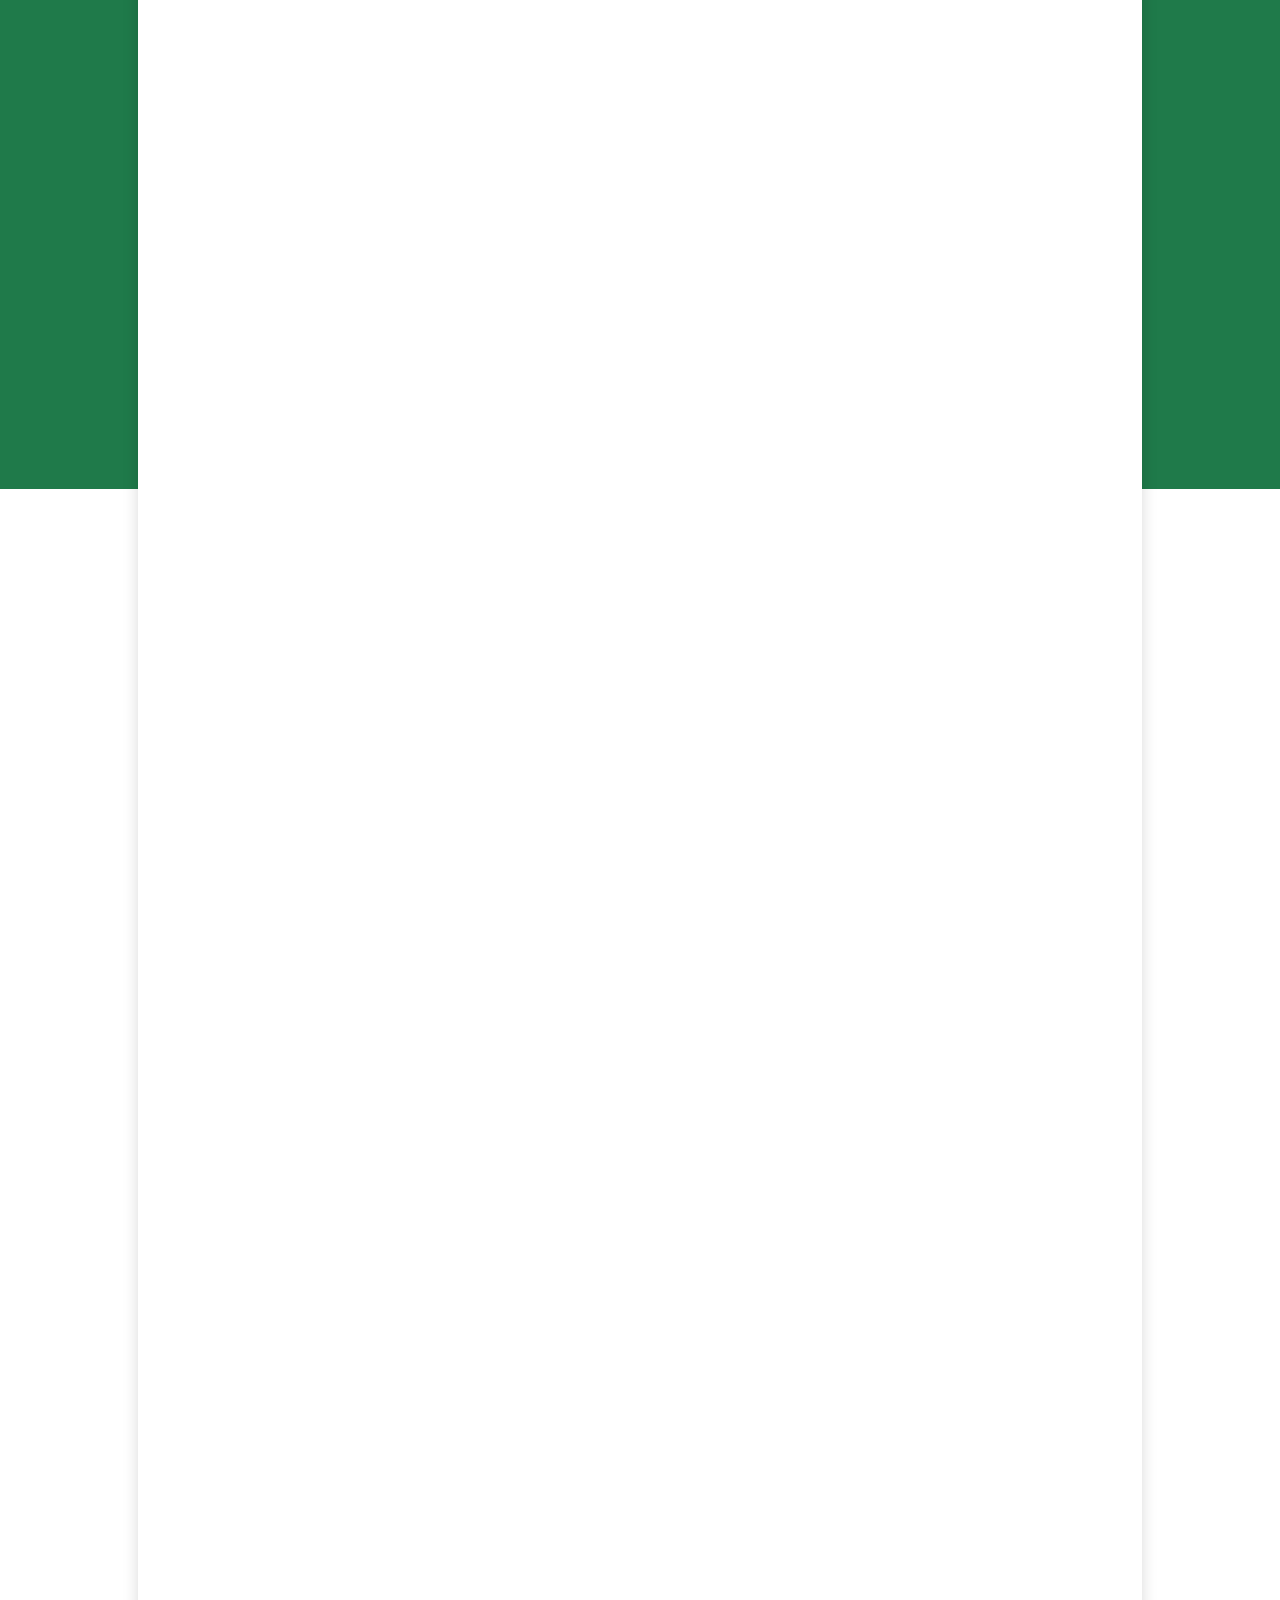
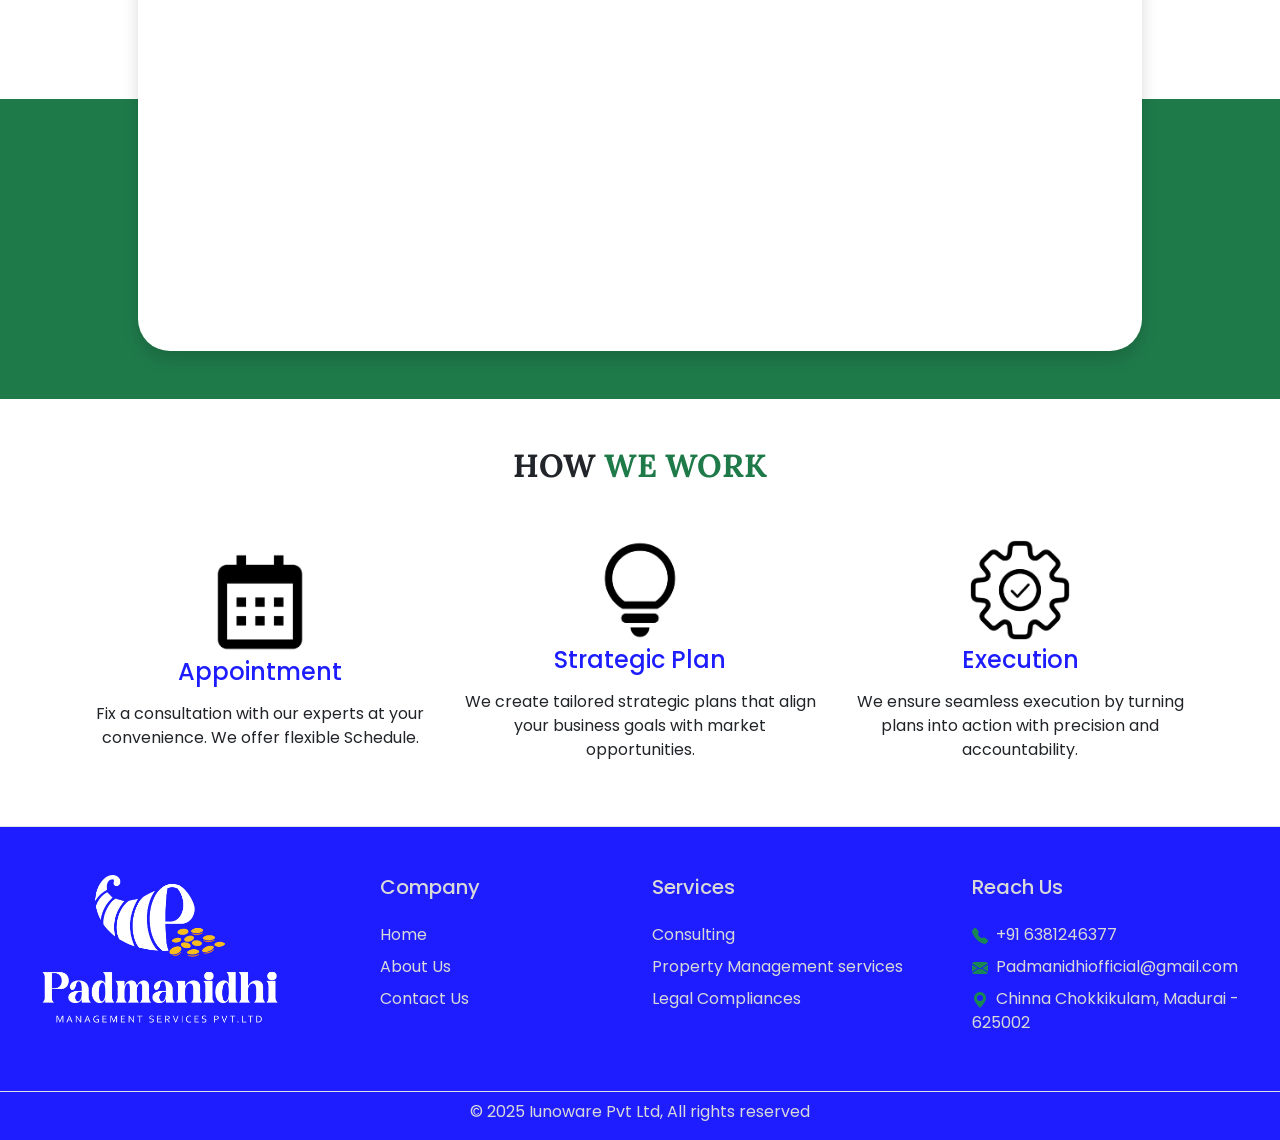
<file: Pages/service-4.html>
<!-- CLient asked to remove this service -->

<!doctype html>
<html lang="en">
  <head>
    <meta charset="UTF-8" />
    <meta name="viewport" content="width=device-width, initial-scale=1.0" />
    <!-- <title>Tax compliance and auditing</title> -->

    <!-- meta SEO tags -->
    <title>
      Tax Compliance & Auditing Services | Padmanidhi Management Services
    </title>
    <meta
      name="description"
      content="Padmanidhi Management Services provides reliable tax compliance and auditing services, helping businesses and individuals maintain financial transparency, meet statutory obligations, and ensure regulatory accuracy across India and abroad."
    />

    <!-- Canonical URL -->
    <link rel="canonical" href="https://padmanidhimanagementservices.com/" />

    <!-- Open Graph / Facebook / LinkedIn -->
    <meta
      property="og:title"
      content="Tax Compliance & Auditing Services | Padmanidhi Management Services"
    />
    <meta
      property="og:description"
      content="Comprehensive auditing, tax, business, property, and legal compliance services for businesses and individuals in India and abroad."
    />
    <meta
      property="og:image"
      content="https://padmanidhimanagementservices.com/Images/logo.png"
    />
    <meta
      property="og:url"
      content="https://padmanidhimanagementservices.com/"
    />
    <meta property="og:type" content="website" />
    <meta property="og:locale" content="en_IN" />
    <meta property="og:site_name" content="Padmanidhi Management Services" />

    <!-- Twitter Card -->
    <meta name="twitter:card" content="summary_large_image" />
    <meta
      name="twitter:title"
      content="Tax Compliance & Auditing Services | Padmanidhi Management Services"
    />
    <meta
      name="twitter:description"
      content="Delivering expert auditing, tax, business, property, and legal compliance services across India and globally."
    />
    <meta
      name="twitter:image"
      content="https://padmanidhimanagementservices.com/Images/logo.png"
    />

    <!-- Geo / Business Info -->
    <meta name="geo.region" content="IN-TN" />
    <meta name="geo.placename" content="Madurai" />
    <meta name="geo.position" content="9.9345;78.1350" />
    <meta name="ICBM" content="9.9345, 78.1350" />

    <!-- Favicon -->
    <link
      rel="icon"
      type="image/png"
      href="https://padmanidhimanagementservices.com/Images/PadmanidhiLogo.png"
    />

    <!-- Schema.org (Structured Data for SEO) -->
    <script type="application/ld+json">
      {
        "@context": "https://schema.org",
        "@type": "ProfessionalService",
        "name": "Padmanidhi Management Services",
        "url": "https://padmanidhimanagementservices.com/",
        "logo": "https://padmanidhimanagementservices.com/Images/logo.png",
        "description": "Padmanidhi Management Services offers professional auditing, tax compliance, property management, business consulting, and legal advisory services for clients in India and internationally.",
        "address": {
          "@type": "PostalAddress",
          "streetAddress": "Chinna Chokkikulam",
          "addressLocality": "Madurai",
          "postalCode": "625002",
          "addressCountry": "India"
        },
        "areaServed": ["India", "International"],
        "contactPoint": {
          "@type": "ContactPoint",
          "telephone": "+91-6381246377",
          "contactType": "Customer Service",
          "areaServed": "IN"
        }
      }
    </script>

    <link rel="stylesheet" href="../Styles/service-3-4.css" />
    <link rel="stylesheet" href="../Styles/index.css" />
    <link
      href="https://cdn.jsdelivr.net/npm/bootstrap@5.3.7/dist/css/bootstrap.min.css"
      rel="stylesheet"
      integrity="sha384-LN+7fdVzj6u52u30Kp6M/trliBMCMKTyK833zpbD+pXdCLuTusPj697FH4R/5mcr"
      crossorigin="anonymous"
    />
    <link rel="preconnect" href="https://fonts.googleapis.com" />
    <link rel="preconnect" href="https://fonts.gstatic.com" crossorigin />
    <link
      href="https://fonts.googleapis.com/css2?family=Lora:ital,wght@0,400..700;1,400..700&display=swap"
      rel="stylesheet"
    />
    <link href="https://unpkg.com/aos@2.3.1/dist/aos.css" rel="stylesheet" />
    <link rel="icon" href="../Images/PadmanidhiLogo.png" type="image/png" />

    <!-- font 2 -->
    <link rel="preconnect" href="https://fonts.googleapis.com" />
    <link rel="preconnect" href="https://fonts.gstatic.com" crossorigin />
    <link
      href="https://fonts.googleapis.com/css2?family=Poppins:ital,wght@0,100;0,200;0,300;0,400;0,500;0,600;0,700;0,800;0,900;1,100;1,200;1,300;1,400;1,500;1,600;1,700;1,800;1,900&family=Roboto:ital,wght@0,100..900;1,100..900&display=swap"
      rel="stylesheet"
    />
  </head>
  <body>
    <!-- navbar -->
    <nav
      class="navbar navbar-expand-lg bg-light fixed-top my-nav"
      style="height: 60px"
    >
      <div class="container-fluid">
        <a class="navbar-brand fw-bold fs-3 lora" href="./index.html">
          <img src="../Images/logo.png" alt="logo image" style="width: 200px" />
        </a>
        <button
          class="navbar-toggler"
          id="custom-burger-btn"
          type="button"
          data-bs-toggle="collapse"
          data-bs-target="#navbarNavDropdown"
          aria-controls="navbarNavDropdown"
          aria-expanded="false"
          aria-label="Toggle navigation"
        >
          <span class="navbar-toggler-icon"></span>
        </button>
        <div
          class="collapse navbarNav navbar-collapse justify-content-end"
          style="
            background-color: #f8f9fa;
            border-bottom-right-radius: 1rem;
            border-bottom-left-radius: 1rem;
          "
          id="navbarNavDropdown"
        >
          <ul class="navbar-nav">
            <li class="nav-item">
              <a class="nav-link" aria-current="page" href="../index.html"
                >Home</a
              >
            </li>
            <li class="nav-item dropdown px-4">
              <a
                class="nav-link dropdown-toggle"
                role="button"
                data-bs-toggle="dropdown"
                aria-expanded="false"
              >
                Services
              </a>
              <ul class="dropdown-menu rounded-4" id="custom-dropdown">
                <li>
                  <a class="dropdown-item" href="./service-3.html"
                    >Business Management</a
                  >
                </li>
                <li>
                  <a class="dropdown-item" href="./service-2.html"
                    >Property management & services</a
                  >
                </li>
                <li>
                  <a class="dropdown-item active" href="./service-4.html"
                    >Tax Compliance and Auditing</a
                  >
                </li>
                <li>
                  <a class="dropdown-item" href="./service-1.html"
                    >Legal Compliances</a
                  >
                </li>
              </ul>
            </li>
            <li class="nav-item px-4">
              <a class="nav-link" href="./About.html">About</a>
            </li>
            <li class="nav-item px-4">
              <a class="nav-link" href="./contact.html">Contact</a>
            </li>
          </ul>
        </div>
      </div>
    </nav>

    <!-- .enquiry btn -->
    <div>
      <div
        class="btn pb-5 btn-style5112 click-btn2 dropdown-toggle"
        data-bs-toggle="dropdown"
        title="Enquiry"
        id="enq-btn"
        onclick="openPopup()"
        style="z-index: 9999"
      >
        <span>Let’s Talk</span>
      </div>

      <div class="position-relative d-inline-block" style="z-index: 2">
        <a
          href="tel:+916381246377"
          target="_blank"
          class="position-fixed p-2 phone-icon animation-icon"
          style="
            right: 0;
            top: 50%;
            border-top-left-radius: 1rem;
            border-bottom-left-radius: 1rem;
          "
        >
          <svg
            width="26px"
            viewBox="0 0 24 24"
            fill="none"
            xmlns="http://www.w3.org/2000/svg"
            transform="matrix(-1, 0, 0, 1, 0, 0)"
          >
            <g id="SVGRepo_bgCarrier" stroke-width="0"></g>
            <g
              id="SVGRepo_tracerCarrier"
              stroke-linecap="round"
              stroke-linejoin="round"
            ></g>
            <g id="SVGRepo_iconCarrier">
              <path
                d="M21 5.5C21 14.0604 14.0604 21 5.5 21C5.11378 21 4.73086 20.9859 4.35172 20.9581C3.91662 20.9262 3.69906 20.9103 3.50103 20.7963C3.33701 20.7019 3.18146 20.5345 3.09925 20.364C3 20.1582 3 19.9181 3 19.438V16.6207C3 16.2169 3 16.015 3.06645 15.842C3.12515 15.6891 3.22049 15.553 3.3441 15.4456C3.48403 15.324 3.67376 15.255 4.05321 15.117L7.26005 13.9509C7.70153 13.7904 7.92227 13.7101 8.1317 13.7237C8.31637 13.7357 8.49408 13.7988 8.64506 13.9058C8.81628 14.0271 8.93713 14.2285 9.17882 14.6314L10 16C12.6499 14.7999 14.7981 12.6489 16 10L14.6314 9.17882C14.2285 8.93713 14.0271 8.81628 13.9058 8.64506C13.7988 8.49408 13.7357 8.31637 13.7237 8.1317C13.7101 7.92227 13.7904 7.70153 13.9509 7.26005L13.9509 7.26005L15.117 4.05321C15.255 3.67376 15.324 3.48403 15.4456 3.3441C15.553 3.22049 15.6891 3.12515 15.842 3.06645C16.015 3 16.2169 3 16.6207 3H19.438C19.9181 3 20.1582 3 20.364 3.09925C20.5345 3.18146 20.7019 3.33701 20.7963 3.50103C20.9103 3.69907 20.9262 3.91662 20.9581 4.35173C20.9859 4.73086 21 5.11378 21 5.5Z"
                stroke="#ffffff"
                stroke-width="2"
                stroke-linecap="round"
                stroke-linejoin="round"
              ></path>
            </g>
          </svg>
        </a>

        <a
          href="https://wa.me/916381246377"
          target="_blank"
          class="position-fixed p-2 whatsapp-icon animation-icon"
          style="
            right: 0;
            top: 50%;
            border-top-left-radius: 1rem;
            border-bottom-left-radius: 1rem;
          "
        >
          <svg
            fill="#ffffff"
            width="26px"
            viewBox="0 0 16 16"
            xmlns="http://www.w3.org/2000/svg"
            stroke="#ffffff"
            stroke-width="0.00016"
          >
            <g id="SVGRepo_bgCarrier" stroke-width="0"></g>
            <g
              id="SVGRepo_tracerCarrier"
              stroke-linecap="round"
              stroke-linejoin="round"
            ></g>
            <g id="SVGRepo_iconCarrier">
              <path
                d="M11.42 9.49c-.19-.09-1.1-.54-1.27-.61s-.29-.09-.42.1-.48.6-.59.73-.21.14-.4 0a5.13 5.13 0 0 1-1.49-.92 5.25 5.25 0 0 1-1-1.29c-.11-.18 0-.28.08-.38s.18-.21.28-.32a1.39 1.39 0 0 0 .18-.31.38.38 0 0 0 0-.33c0-.09-.42-1-.58-1.37s-.3-.32-.41-.32h-.4a.72.72 0 0 0-.5.23 2.1 2.1 0 0 0-.65 1.55A3.59 3.59 0 0 0 5 8.2 8.32 8.32 0 0 0 8.19 11c.44.19.78.3 1.05.39a2.53 2.53 0 0 0 1.17.07 1.93 1.93 0 0 0 1.26-.88 1.67 1.67 0 0 0 .11-.88c-.05-.07-.17-.12-.36-.21z"
              ></path>
              <path
                d="M13.29 2.68A7.36 7.36 0 0 0 8 .5a7.44 7.44 0 0 0-6.41 11.15l-1 3.85 3.94-1a7.4 7.4 0 0 0 3.55.9H8a7.44 7.44 0 0 0 5.29-12.72zM8 14.12a6.12 6.12 0 0 1-3.15-.87l-.22-.13-2.34.61.62-2.28-.14-.23a6.18 6.18 0 0 1 9.6-7.65 6.12 6.12 0 0 1 1.81 4.37A6.19 6.19 0 0 1 8 14.12z"
              ></path>
            </g>
          </svg>
        </a>
      </div>
    </div>

    <!-- hero section -->
    <div
      class="hero-section d-flex align-items-end justify-content-start h-100"
      id="hero"
      style="
        background-image: url(&quot;../Images/service-4-bg.png&quot;);
        background-size: cover;
        background-position: center;
        background-repeat: no-repeat;
        min-height: 100vh;
      "
    >
      <div class="container-fluid">
        <div class="row w-100">
          <div class="col-lg-8 text-white p-3">
            <h2
              class="lora hero-title pb-3"
              data-aos="fade-right"
              id="heading"
            ></h2>
            <p class="fs-6">
              We offer specialized tax compliance and auditing services,
              including NRI taxation, sector-specific audits, and regulatory
              reporting-ensuring transparency, accuracy, and full legal
              adherence.
            </p>
          </div>
        </div>
      </div>
    </div>

    <!-- trusted legal council section -->
    <div class="text-center">
      <h2
        class="fw-bold fs-2 lora text-center text-uppercase border-3 border-bottom border-primary d-inline-block pt-5"
        data-aos="fade-right"
      >
        Expert Tax Advisory & Compliance
      </h2>
    </div>
    <div class="trusted-legal-sec my-5 py-5">
      <div
        class="container d-flex flex-column justify-content-center align-items-center"
      >
        <div class="content bg-white p-5 rounded-5 shadow">
          <!-- 1 -->
          <div
            class="row d-flex justify-content-center align-items-center mb-5"
          >
            <div
              class="col-lg-4 col-md-4 col-sm-12 d-flex justify-content-center justify-content-lg-start"
              data-aos="fade-right"
            >
              <div class="img-parent-container">
                <img
                  src="../Images/service-11.png"
                  alt="legal council"
                  class="img-fluid landc-img"
                  loading="lazy"
                />
              </div>
            </div>

            <div
              class="col-lg-8 col-md-8 col-sm-12 p-4 text-center text-lg-start"
              data-aos="fade-left"
            >
              <h3 class="fs-2 mb-4 landc-sh">Income Tax Return Filing</h3>
              <p class="fs-6 lh-lg text-start">
                Accurate and timely filing for individuals, businesses, and
                trusts, including special cases like foreign income and capital
                gains
              </p>
            </div>
          </div>

          <!-- 2 -->

          <!-- 3 -->
          <div
            class="row d-flex justify-content-center align-items-center mb-5"
          >
            <div
              class="col-lg-4 col-md-4 col-sm-12 d-flex justify-content-center justify-content-lg-start"
              data-aos="fade-right"
            >
              <div class="img-parent-container">
                <img
                  src="../Images/service-12.png"
                  alt="legal council"
                  class="img-fluid landc-img"
                  loading="lazy"
                />
              </div>
            </div>

            <div
              class="col-lg-8 col-md-8 col-sm-12 p-4 text-center text-lg-start"
              data-aos="fade-left"
            >
              <h3 class="fs-3 mb-4 landc-sh">TDS/TCS Compliance</h3>
              <p class="fs-6 lh-lg text-start">
                Complete support in TDS/TCS filing (Form 24Q, 26Q, etc.),
                generation of Form 16/16A, and reconciliation with Form 26AS.
              </p>
            </div>
          </div>

          <!-- 4 -->
          <div
            class="row d-flex justify-content-center align-items-center mb-5"
          >
            <div
              class="col-lg-4 col-md-4 col-sm-12 d-flex justify-content-center justify-content-lg-start"
              data-aos="fade-right"
            >
              <div class="img-parent-container">
                <img
                  src="../Images/service-8.png"
                  alt="legal council"
                  class="img-fluid landc-img"
                  loading="lazy"
                />
              </div>
            </div>

            <div
              class="col-lg-8 col-md-8 col-sm-12 p-4 text-center text-lg-start"
              data-aos="fade-left"
            >
              <h3 class="fs-3 mb-4 landc-sh">
                Advance Tax Computation & Planning
              </h3>
              <p class="fs-6 lh-lg text-start">
                Accurate estimation and timely payment of advance tax with
                tailored strategies to minimize tax liability while ensuring
                full compliance.
              </p>
            </div>
          </div>

          <!-- 5 -->
          <div
            class="row d-flex justify-content-center align-items-center mb-5"
          >
            <div
              class="col-lg-4 col-md-4 col-sm-12 d-flex justify-content-center justify-content-lg-start"
              data-aos="fade-right"
            >
              <div class="img-parent-container">
                <img
                  src="../Images/service-13.png"
                  alt="legal council"
                  class="img-fluid landc-img"
                  loading="lazy"
                />
              </div>
            </div>

            <div
              class="col-lg-8 col-md-8 col-sm-12 p-4 text-center text-lg-start"
              data-aos="fade-left"
            >
              <h3 class="fs-3 mb-4 landc-sh">
                Professional Tax Compliance & Filings
              </h3>
              <p class="fs-6 lh-lg text-start">
                End-to-end assistance in registration, monthly deductions, and
                return filing under professional tax for organizations and
                individuals.
              </p>
            </div>
          </div>

          <!-- 6 -->
          <div
            class="row d-flex justify-content-center align-items-center mb-5"
          >
            <div
              class="col-lg-4 col-md-4 col-sm-12 d-flex justify-content-center justify-content-lg-start"
              data-aos="fade-right"
            >
              <div class="img-parent-container">
                <img
                  src="../Images/service-14.png"
                  alt="legal council"
                  class="img-fluid landc-img"
                  loading="lazy"
                />
              </div>
            </div>

            <div
              class="col-lg-8 col-md-8 col-sm-12 p-4 text-center text-lg-start"
              data-aos="fade-left"
            >
              <h3 class="fs-3 mb-4 landc-sh">
                Digital Signature (DSC) Assistance
              </h3>
              <p class="fs-6 lh-lg text-start">
                Secure issuance and renewal of Digital Signature Certificates
                (DSCs) essential for online tax return filing and statutory
                compliance submissions.
              </p>
            </div>
          </div>
        </div>

        <div class="green-box-1"></div>
        <div class="green-box-2"></div>

        <div class="text-center my-5">
          <h2
            class="mb-5 fs-2 lora text-center text-uppercase border-3 border-bottom border-primary d-inline-block pt-5"
            data-aos="fade-right"
          >
            Trusted Audit Solutions for Your Business
          </h2>
        </div>

        <div class="content bg-white p-5 rounded-5 shadow">
          <!-- 7 -->
          <div
            class="row d-flex justify-content-center align-items-center mb-5"
          >
            <div
              class="col-lg-4 col-md-4 col-sm-12 d-flex justify-content-center justify-content-lg-start"
              data-aos="fade-right"
            >
              <div class="img-parent-container">
                <img
                  src="../Images/service-15.png"
                  alt="legal council"
                  class="img-fluid landc-img"
                  loading="lazy"
                />
              </div>
            </div>

            <div
              class="col-lg-8 col-md-8 col-sm-12 p-4 text-center text-lg-start"
              data-aos="fade-left"
            >
              <h3 class="fs-3 mb-4 landc-sh">Statutory Audits</h3>
              <p class="fs-6 lh-lg text-start">
                A legally mandated audit to verify the accuracy of financial
                statements and ensure compliance with applicable laws and
                standards.
              </p>
            </div>
          </div>

          <!-- 8 -->
          <div
            class="row d-flex justify-content-center align-items-center mb-5"
          >
            <div
              class="col-lg-4 col-md-4 col-sm-12 d-flex justify-content-center justify-content-lg-start"
              data-aos="fade-right"
            >
              <div class="img-parent-container">
                <img
                  src="../Images/service-2.png"
                  alt="legal council"
                  class="img-fluid landc-img"
                  loading="lazy"
                />
              </div>
            </div>

            <div
              class="col-lg-8 col-md-8 col-sm-12 p-4 text-center text-lg-start"
              data-aos="fade-left"
            >
              <h3 class="fs-3 mb-4 landc-sh">Tax Audits</h3>
              <p class="fs-6 lh-lg text-start">
                Mandatory audit under the Income Tax Act to verify books of
                accounts, ensure accuracy of financial statements, and confirm
                compliance with tax regulations.
              </p>
            </div>
          </div>

          <!-- 9 -->
          <div
            class="row d-flex justify-content-center align-items-center mb-5"
          >
            <div
              class="col-lg-4 col-md-4 col-sm-12 d-flex justify-content-center justify-content-lg-start"
              data-aos="fade-right"
            >
              <div class="img-parent-container">
                <img
                  src="../Images/service-16.png"
                  alt="legal council"
                  class="img-fluid landc-img"
                  loading="lazy"
                />
              </div>
            </div>

            <div
              class="col-lg-8 col-md-8 col-sm-12 p-4 text-center text-lg-start"
              data-aos="fade-left"
            >
              <h3 class="fs-3 mb-4 landc-sh">Internal Audits</h3>
              <p class="fs-6 lh-lg text-start">
                In-depth audits to improve operational efficiency, identify
                risks, and ensure adherence to internal controls.
              </p>
            </div>
          </div>

          <!-- 10 -->
          <div
            class="row d-flex justify-content-center align-items-center mb-5"
          >
            <div
              class="col-lg-4 col-md-4 col-sm-12 d-flex justify-content-center justify-content-lg-start"
              data-aos="fade-right"
            >
              <div class="img-parent-container">
                <img
                  src="../Images/l&c-5.png"
                  alt="legal council"
                  class="img-fluid landc-img"
                  loading="lazy"
                />
              </div>
            </div>

            <div
              class="col-lg-8 col-md-8 col-sm-12 p-4 text-center text-lg-start"
              data-aos="fade-left"
            >
              <h3 class="fs-3 mb-4 landc-sh">Forensic Audits</h3>
              <p class="fs-6 lh-lg text-start">
                A detailed investigation to detect fraud, financial
                misstatements, or misconduct within an organization.
              </p>
            </div>
          </div>

          <!-- 11 -->
          <div
            class="row d-flex justify-content-center align-items-center mb-5"
          >
            <div
              class="col-lg-4 col-md-4 col-sm-12 d-flex justify-content-center justify-content-lg-start"
              data-aos="fade-right"
            >
              <div class="img-parent-container">
                <img
                  src="../Images/service-17.png"
                  alt="legal council"
                  class="img-fluid landc-img"
                  loading="lazy"
                />
              </div>
            </div>

            <div
              class="col-lg-8 col-md-8 col-sm-12 p-4 text-center text-lg-start"
              data-aos="fade-left"
            >
              <h3 class="fs-3 mb-4 landc-sh">Management & Special Audits</h3>
              <p class="fs-6 lh-lg text-start">
                Customized audits designed to assess performance, optimize
                resource utilization, and support strategic decision-making
                across departments.
              </p>
            </div>
          </div>

          <!-- 12 -->
          <div
            class="row d-flex justify-content-center align-items-center mb-5"
          >
            <div
              class="col-lg-4 col-md-4 col-sm-12 d-flex justify-content-center justify-content-lg-start"
              data-aos="fade-right"
            >
              <div class="img-parent-container">
                <img
                  src="../Images/service-18.png"
                  alt="legal council"
                  class="img-fluid landc-img"
                  loading="lazy"
                />
              </div>
            </div>

            <div
              class="col-lg-8 col-md-8 col-sm-12 p-4 text-center text-lg-start"
              data-aos="fade-left"
            >
              <h3 class="fs-3 mb-4 landc-sh">Due Diligence Audit</h3>
              <p class="fs-6 lh-lg text-start">
                Comprehensive analysis for mergers, acquisitions, or
                partnerships, evaluating financial and tax positions.
              </p>
            </div>
          </div>
        </div>
      </div>
    </div>

    <!-- how we work section -->
    <div class="container mb-5">
      <h2 class="fw-bold lora fs-2 mb-5 text-center">
        HOW <span class="green-font lora">WE WORK</span>
      </h2>
      <div class="row">
        <div
          class="col-lg-4 col-md-4 col-sm-12 d-flex flex-column align-items-center justify-content-center"
        >
          <img
            src="../Images/hww-1.png"
            alt=""
            class="img-fluid hww-img text-center"
            style="height: 7rem"
            loading="lazy"
          />
          <h3 class="blue-font text-center fs-4 mb-3">Appointment</h3>
          <p class="text-center fs-6">
            Fix a consultation with our experts at your convenience. We offer
            flexible Schedule.
          </p>
        </div>
        <div
          class="col-lg-4 col-md-4 col-sm-12 d-flex flex-column align-items-center justify-content-center"
        >
          <img
            src="../Images/hww-2.png"
            alt=""
            class="img-fluid hww-img"
            style="height: 7rem"
            loading="lazy"
          />
          <h3 class="blue-font text-center fs-4 mb-3">Strategic Plan</h3>
          <p class="text-center fs-6">
            We create tailored strategic plans that align your business goals
            with market opportunities.
          </p>
        </div>
        <div
          class="col-lg-4 col-md-4 col-sm-12 d-flex flex-column align-items-center justify-content-center"
        >
          <img
            src="../Images/hww-3.png"
            alt=""
            class="img-fluid hww-img text-center"
            style="height: 7rem"
            loading="lazy"
          />
          <h3 class="blue-font text-center fs-4 mb-3">Execution</h3>
          <p class="text-center fs-6">
            We ensure seamless execution by turning plans into action with
            precision and accountability.
          </p>
        </div>
      </div>
    </div>

    <!-- footer -->
    <div class="container-fluid footer-container gray-txt">
      <footer
        class="row row-cols-1 row-cols-sm-2 row-cols-md-4 pt-5 border-top"
      >
        <div class="col mb-3 d-flex justify-content-center align-items-start">
          <p class="logo d-flex justify-content-center align-items-center">
            <img
              src="../Images/footer-logo.png"
              alt="Padmanidhi"
              style="height: 150px"
            />
          </p>
        </div>

        <div class="col mb-3">
          <div class="ms-lg-5">
            <h5 class="mb-4">Company</h5>
            <ul class="nav flex-column">
              <li class="nav-item mb-2">
                <a href="../index.html" class="nav-link a-tag-link p-0 gray-txt"
                  >Home</a
                >
              </li>
              <li class="nav-item mb-2">
                <a href="./About.html" class="nav-link a-tag-link p-0 gray-txt"
                  >About Us</a
                >
              </li>
              <li class="nav-item mb-2">
                <a
                  href="./contact.html"
                  class="nav-link a-tag-link p-0 gray-txt"
                  >Contact Us</a
                >
              </li>
              <!-- <li class="nav-item mb-2">
                <a href="#" class="nav-link a-tag-link p-0 gray-txt">Privacy & Policy</a>
              </li>
              <li class="nav-item mb-2">
                <a href="#" class="nav-link a-tag-link p-0 gray-txt">Terms of Uses</a>
              </li> -->
            </ul>
          </div>
        </div>

        <!-- <div class="col mb-3">
          <h5 class="mb-4">Solutions</h5>
          <ul class="nav flex-column">
            <li class="nav-item mb-2">
              <a href="#" class="nav-link a-tag-link p-0 gray-txt"
                >NRI Support Services</a
              >
            </li>
            <li class="nav-item mb-2">
              <a href="#" class="nav-link a-tag-link p-0 gray-txt"
                >Secure Document Storage & Access</a
              >
            </li>
            <li class="nav-item mb-2">
              <a href="#" class="nav-link a-tag-link p-0 gray-txt"
                >Client Chat & Document Sharing</a
              >
            </li>
            <li class="nav-item mb-2">
              <a href="#" class="nav-link a-tag-link p-0 gray-txt"
                >NRI Support Services</a
              >
            </li>
          </ul>
        </div> -->

        <div class="col mb-3">
          <h5 class="mb-4">Services</h5>
          <ul class="nav flex-column">
            <li class="nav-item mb-2">
              <a
                href="./service-3.html"
                class="nav-link a-tag-link p-0 gray-txt"
                >Consulting</a
              >
            </li>
            <li class="nav-item mb-2">
              <a
                href="./service-2.html"
                class="nav-link a-tag-link p-0 gray-txt"
                >Property Management services</a
              >
            </li>
            <!-- <li class="nav-item mb-2">
              <a
                href="./service-4.html"
                class="nav-link a-tag-link p-0 gray-txt"
                >Tax Compliances & Auditing</a
              >
            </li> -->
            <li class="nav-item mb-2">
              <a
                href="./service-1.html"
                class="nav-link a-tag-link p-0 gray-txt"
                >Legal Compliances</a
              >
            </li>
          </ul>
        </div>

        <div class="col mb-3 gray-txt">
          <h5 class="mb-4">Reach Us</h5>
          <ul class="nav flex-column">
            <li class="nav-item mb-2">
              <div class="nav-link a-tag-link p-0 gray-txt">
                <svg
                  xmlns="http://www.w3.org/2000/svg"
                  width="16"
                  height="16"
                  fill="#198754"
                  class="bi bi-telephone-fill me-2"
                  viewBox="0 0 16 16"
                >
                  <path
                    fill-rule="evenodd"
                    d="M1.885.511a1.745 1.745 0 0 1 2.61.163L6.29 2.98c.329.423.445.974.315 1.494l-.547 2.19a.68.68 0 0 0 .178.643l2.457 2.457a.68.68 0 0 0 .644.178l2.189-.547a1.75 1.75 0 0 1 1.494.315l2.306 1.794c.829.645.905 1.87.163 2.611l-1.034 1.034c-.74.74-1.846 1.065-2.877.702a18.6 18.6 0 0 1-7.01-4.42 18.6 18.6 0 0 1-4.42-7.009c-.362-1.03-.037-2.137.703-2.877z"
                  /></svg
                ><a
                  href="tel:+916381246377"
                  class="text-decoration-none gray-txt"
                  >+91 6381246377</a
                >
              </div>
            </li>
            <li class="nav-item mb-2">
              <a
                href="https://mail.google.com/mail/?view=cm&fs=1&to=Padmanidhiofficial@gmail.com"
                target="_blank"
                class="nav-link a-tag-link p-0 gray-txt"
                ><svg
                  xmlns="http://www.w3.org/2000/svg"
                  width="16"
                  height="16"
                  fill="#198754"
                  class="bi bi-envelope-fill me-2"
                  viewBox="0 0 16 16"
                >
                  <path
                    d="M.05 3.555A2 2 0 0 1 2 2h12a2 2 0 0 1 1.95 1.555L8 8.414zM0 4.697v7.104l5.803-3.558zM6.761 8.83l-6.57 4.027A2 2 0 0 0 2 14h12a2 2 0 0 0 1.808-1.144l-6.57-4.027L8 9.586zm3.436-.586L16 11.801V4.697z"
                  /></svg
                >Padmanidhiofficial@gmail.com
              </a>
            </li>
            <li class="nav-item mb-2">
              <a
                href="https://www.google.com/maps/place//@9.935508,78.1315095,20z/data=!3m1!4b1!4m6!1m5!3m4!2zOcKwNTYnMDguMSJOIDc4wrAwNyc1My43IkU!8m2!3d9.9355833!4d78.1315833?entry=ttu&g_ep=EgoyMDI1MTAwMS4wIKXMDSoASAFQAw%3D%3D"
                target="_blank"
                class="nav-link a-tag-link p-0 gray-txt"
                ><svg
                  xmlns="http://www.w3.org/2000/svg"
                  width="16"
                  height="16"
                  fill="#198754"
                  class="bi bi-geo-alt-fill me-2"
                  viewBox="0 0 16 16"
                >
                  <path
                    d="M8 16s6-5.686 6-10A6 6 0 0 0 2 6c0 4.314 6 10 6 10m0-7a3 3 0 1 1 0-6 3 3 0 0 1 0 6"
                  /></svg
                >Chinna Chokkikulam, Madurai - 625002</a
              >
            </li>
          </ul>

          <div
            class="social-icons d-flex justify-content-start align-items-center w-100 my-3"
          >
            <!-- facebook -->
            <!-- <svg
              xmlns="http://www.w3.org/2000/svg"
              width="26"
              fill="#22af00"
              class="bi bi-facebook me-3"
              viewBox="0 0 16 16"
            >
              <path
                d="M16 8.049c0-4.446-3.582-8.05-8-8.05C3.58 0-.002 3.603-.002 8.05c0 4.017 2.926 7.347 6.75 7.951v-5.625h-2.03V8.05H6.75V6.275c0-2.017 1.195-3.131 3.022-3.131.876 0 1.791.157 1.791.157v1.98h-1.009c-.993 0-1.303.621-1.303 1.258v1.51h2.218l-.354 2.326H9.25V16c3.824-.604 6.75-3.934 6.75-7.951"
              />
            </svg> -->

            <!-- twitter -->
            <!-- <svg
              xmlns="http://www.w3.org/2000/svg"
              width="26"
              fill="#22af00"
              class="bi bi-twitter me-3"
              viewBox="0 0 16 16"
            >
              <path
                d="M5.026 15c6.038 0 9.341-5.003 9.341-9.334q.002-.211-.006-.422A6.7 6.7 0 0 0 16 3.542a6.7 6.7 0 0 1-1.889.518 3.3 3.3 0 0 0 1.447-1.817 6.5 6.5 0 0 1-2.087.793A3.286 3.286 0 0 0 7.875 6.03a9.32 9.32 0 0 1-6.767-3.429 3.29 3.29 0 0 0 1.018 4.382A3.3 3.3 0 0 1 .64 6.575v.045a3.29 3.29 0 0 0 2.632 3.218 3.2 3.2 0 0 1-.865.115 3 3 0 0 1-.614-.057 3.28 3.28 0 0 0 3.067 2.277A6.6 6.6 0 0 1 .78 13.58a6 6 0 0 1-.78-.045A9.34 9.34 0 0 0 5.026 15"
              />
            </svg> -->

            <!-- instagram -->
            <!-- <svg
              xmlns="http://www.w3.org/2000/svg"
              x="0px"
              y="0px"
              width="30"
              fill="#22af00"
              viewBox="0 0 30 30"
              class="me-3"
            >
              <path
                d="M 9.9980469 3 C 6.1390469 3 3 6.1419531 3 10.001953 L 3 20.001953 C 3 23.860953 6.1419531 27 10.001953 27 L 20.001953 27 C 23.860953 27 27 23.858047 27 19.998047 L 27 9.9980469 C 27 6.1390469 23.858047 3 19.998047 3 L 9.9980469 3 z M 22 7 C 22.552 7 23 7.448 23 8 C 23 8.552 22.552 9 22 9 C 21.448 9 21 8.552 21 8 C 21 7.448 21.448 7 22 7 z M 15 9 C 18.309 9 21 11.691 21 15 C 21 18.309 18.309 21 15 21 C 11.691 21 9 18.309 9 15 C 9 11.691 11.691 9 15 9 z M 15 11 A 4 4 0 0 0 11 15 A 4 4 0 0 0 15 19 A 4 4 0 0 0 19 15 A 4 4 0 0 0 15 11 z"
              ></path>
            </svg> -->

            <!-- linkedIn -->
            <!-- <svg
              xmlns="http://www.w3.org/2000/svg"
              width="26"
              fill="#22af00"
              class="bi bi-linkedin me-3"
              viewBox="0 0 16 16"
            >
              <path
                d="M0 1.146C0 .513.526 0 1.175 0h13.65C15.474 0 16 .513 16 1.146v13.708c0 .633-.526 1.146-1.175 1.146H1.175C.526 16 0 15.487 0 14.854zm4.943 12.248V6.169H2.542v7.225zm-1.2-8.212c.837 0 1.358-.554 1.358-1.248-.015-.709-.52-1.248-1.342-1.248S2.4 3.226 2.4 3.934c0 .694.521 1.248 1.327 1.248zm4.908 8.212V9.359c0-.216.016-.432.08-.586.173-.431.568-.878 1.232-.878.869 0 1.216.662 1.216 1.634v3.865h2.401V9.25c0-2.22-1.184-3.252-2.764-3.252-1.274 0-1.845.7-2.165 1.193v.025h-.016l.016-.025V6.169h-2.4c.03.678 0 7.225 0 7.225z"
              />
            </svg> -->

            <!-- youtube -->
            <!-- <svg
              xmlns="http://www.w3.org/2000/svg"
              width="26"
              fill="#22af00"
              class="bi bi-youtube me-3"
              viewBox="0 0 16 16"
            >
              <path
                d="M8.051 1.999h.089c.822.003 4.987.033 6.11.335a2.01 2.01 0 0 1 1.415 1.42c.101.38.172.883.22 1.402l.01.104.022.26.008.104c.065.914.073 1.77.074 1.957v.075c-.001.194-.01 1.108-.082 2.06l-.008.105-.009.104c-.05.572-.124 1.14-.235 1.558a2.01 2.01 0 0 1-1.415 1.42c-1.16.312-5.569.334-6.18.335h-.142c-.309 0-1.587-.006-2.927-.052l-.17-.006-.087-.004-.171-.007-.171-.007c-1.11-.049-2.167-.128-2.654-.26a2.01 2.01 0 0 1-1.415-1.419c-.111-.417-.185-.986-.235-1.558L.09 9.82l-.008-.104A31 31 0 0 1 0 7.68v-.123c.002-.215.01-.958.064-1.778l.007-.103.003-.052.008-.104.022-.26.01-.104c.048-.519.119-1.023.22-1.402a2.01 2.01 0 0 1 1.415-1.42c.487-.13 1.544-.21 2.654-.26l.17-.007.172-.006.086-.003.171-.007A100 100 0 0 1 7.858 2zM6.4 5.209v4.818l4.157-2.408z"
              />
            </svg> -->
          </div>
        </div>

        <p class="text-center footer-end border-top w-100 pt-2">
          © 2025 Iunoware Pvt Ltd, All rights reserved
        </p>
      </footer>
    </div>

    <!-- script -->
    <script src="https://unpkg.com/aos@2.3.1/dist/aos.js"></script>
    <!-- <script src="../Scripts/service-1.js"></script> -->
    <script
      src="https://cdn.jsdelivr.net/npm/bootstrap@5.3.7/dist/js/bootstrap.bundle.min.js"
      integrity="sha384-ndDqU0Gzau9qJ1lfW4pNLlhNTkCfHzAVBReH9diLvGRem5+R9g2FzA8ZGN954O5Q"
      crossorigin="anonymous"
    ></script>
    <script>
      AOS.init();
      const text = "Tax Compliance & Auditing";
      const speed = 200; // 100ms
      let index = -2;

      function typeWriter() {
        if (index < text.length) {
          document.getElementById("heading").innerHTML += text.charAt(index);
          index++;
          setTimeout(typeWriter, speed);
        }
      }
      typeWriter();

      function openPopup() {
        let phoneIcon = document.querySelector(".phone-icon");
        let whatsappIcon = document.querySelector(".whatsapp-icon");
        // phoneIcon.style.top = "38%";

        if (phoneIcon.style.top === "50%") {
          phoneIcon.style.top = "38%";
          whatsappIcon.style.top = "70%";
        } else {
          phoneIcon.style.top = "50%";
          whatsappIcon.style.top = "50%";
        }
      }

      // for closing navbar when clicked anywhere on the page
      document.addEventListener("click", function (event) {
        const navbar = document.querySelector(".navbarNav");
        const toggler = document.querySelector(".navbar-toggler");

        const isClickInsideNavbar = navbar.contains(event.target);
        const isClickOnToggler = toggler.contains(event.target);

        // Close if clicking outside
        if (
          !isClickInsideNavbar &&
          !isClickOnToggler &&
          navbar.classList.contains("show")
        ) {
          const bsCollapse = bootstrap.Collapse.getInstance(navbar);
          bsCollapse.hide();
        }
      });

      // navbar close on scroll
      let lastScrollY = window.scrollY;

      window.addEventListener("scroll", function () {
        const navbar = document.querySelector(".navbarNav");

        if (!navbar) return; // safety

        if (
          navbar.classList.contains("show") &&
          Math.abs(window.scrollY - lastScrollY) > 10
        ) {
          const bsCollapse = bootstrap.Collapse.getInstance(navbar);
          bsCollapse.hide();
        }

        lastScrollY = window.scrollY;
      });
    </script>
  </body>
</html>
</file>
<file: Styles/service-3-4.css>
* {
  font-family: "poppins", sans-serif;
  font-optical-sizing: auto;
  font-style: normal;
}

@media (max-width: 3000px) {
  html,
  body {
    overflow-x: hidden;
  }
}

:root {
  --blue-color: #1d1dff;
  /* --green-color: #22af00; */
  --green-color: #1f7a4a;
}

.navbar-nav {
  font-size: 1.15rem;
}

.lora {
  font-family: "lora", sans;
}

/* cursor animation */
#heading::after {
  content: "|";
  margin-left: 3px;
  animation: blink 0.7s step-end infinite;
}

@keyframes blink {
  50% {
    opacity: 0;
  }
}

/* enquiry button */
.btn-style5112 {
  position: relative;
  border-color: white;
  background-color: #198754;
  color: white;
  overflow: hidden;

  span {
    position: relative;
    z-index: 2;
  }

  &::before,
  &::after {
    width: 100%;
    height: 50%;
    position: absolute;
    left: 0;
    background-color: #198754;
    transition: all 0.25s;
    content: "";
    z-index: 1;
  }

  &::before {
    top: 0;
    transform: translate(-100%, 0);
  }

  &::after {
    bottom: 0;
    transform: translate(100%, 0);
  }

  &:hover {
    color: #fff;

    &::before,
    &::after {
      transform: translate(0, 0);
    }
  }
}

.click-btn2 {
  /* display: none; */
  width: 180px !important;
  border-top-left-radius: 30px !important;
  border-bottom-left-radius: 30px !important;
  border-top-right-radius: 25px !important;
  border-bottom-right-radius: 25px !important;
  transform: translateY(-80%) rotate(-90deg) !important;
  transform-origin: right center !important;
  box-shadow: 0 0 6px black !important;
  background-color: #1d1dff !important;
  font-size: 16px !important;
  color: white !important;
  text-decoration: none !important;
  font-size: large !important;
  font-weight: bold !important;
  position: fixed !important;
  /* bottom: 15rem; */
  top: 50% !important;
  right: 0 !important;
  width: 180px !important;
  transition: all 0.35s !important;
  z-index: 1000;
}

/* navbar */
.my-nav {
  box-shadow: 0 0 10px black;
}

.collapse {
  /* background-color: #f8f9fa; */
  /* border-radius: 1rem; */
  /* padding: .5rem; */
  z-index: 10;
  border-bottom-left-radius: 1rem;
  border-bottom-right-radius: 1rem;
  /* transition: all 0.3s ease; */
}

.navbar-nav > :first-child {
  padding-left: 24px !important;
  padding-right: 24px !important;
}

@media (min-width: 992px) {
  .dropdown:hover .dropdown-menu {
    display: block;
  }
}

/* .dropdown:hover .dropdown-menu {
  display: block;
} */

/* footer */
footer {
  background-color: var(--blue-color);
}

.gray-txt {
  color: hsl(0, 0%, 85%) !important;
}

/* .logo {
  height: 80px;
  width: 180px;
  background-color: blanchedalmond !important;
  color: black;
  margin-left: 1rem;
} */

.a-tag-link {
  transition: all 0.3s ease !important;
}

.a-tag-link:active,
.a-tag-link:focus {
  color: white !important;
}

.a-tag-link:hover {
  color: white;
  filter: drop-shadow(0px 0px 5px white);
}

/* hero section */
.hero-title {
  font-size: 3.5rem !important;
}

/* .img-container {
  background-image: url("../Images/service-4-bg.png");
  background-size: cover;
  background-position: center;
  background-repeat: no-repeat;
  min-height: 100vh;
}

.img-container::before {
  content: "";
  inset: 0;
  position: absolute;
  background-color: rgba(0, 0, 0, 0.521);
  height: 100%;
  width: 100%;
  margin-top: 50px;
} */

.landc-img {
  /* max-height: 20rem !important; */
  object-fit: cover;
  transition: all 0.5s ease;
}

.img-parent-container {
  border-radius: 1.5rem;
  overflow: hidden;
  width: 280px;
}

.landc-img:hover {
  transform: scale(1.1);
}

.landc-sh {
  color: var(--blue-color) !important;
  font-weight: 600;
}

/* how we work ⬇️⬇️ */
.hww-img {
  transition: all 0.3s ease;
}

.hww-img:hover {
  transform: rotate(8deg) scale(1.05);
}

/* trusted legal council section  */
.content {
  border-radius: 20px;
  position: relative;
  background-color: whitesmoke;
  z-index: 1;
  width: 90%;
}

@media (max-width: 768px) {
  .content {
    width: 100% !important;
  }
}

.trusted-legal-sec {
  background-color: transparent;
  position: relative;
}

/* green box */
.trusted-legal-sec::before {
  content: "";
  position: absolute;
  left: 0;
  width: 100%;
  height: 300px;
  background-color: var(--green-color);
  z-index: -1;
}

.trusted-legal-sec::after {
  content: "";
  position: absolute;
  left: 0;
  width: 100%;
  height: 300px;
  background-color: var(--green-color);
  z-index: -1;
}

/* green box new */
.green-box-1 {
  height: 650px;
  width: 100%;
  left: 0;
  position: absolute;
  z-index: -1;
  background-color: var(--green-color);
  transform: translateY(230px);
}

.green-box-2 {
  height: 550px;
  width: 100%;
  left: 0;
  position: absolute;
  z-index: -1;
  background-color: var(--green-color);
  transform: translateY(-530px);
}

.trusted-legal-sec::before {
  top: 0;
}

.trusted-legal-sec::after {
  bottom: 0;
}

/* how we work section */
.green-font {
  color: var(--green-color) !important;
}

.blue-font {
  color: var(--blue-color) !important;
}

/* enquiry button  */
.phone-icon {
  transition: all 0.3s ease;
  background-color: blue;
}

.phone-icon:hover {
  background-color: #198754;
}

.whatsapp-icon {
  transition: all 0.3s ease;
  background-color: #198754;
}

.whatsapp-icon:hover {
  background-color: #198754;
}

/* navbar new */
/* @media (max-width: 991px) {
  .navbar .dropdown-menu {
    position: absolute !important;
    transition: all .3s ease;
    width: 100%;
  }
}

.dropdown-menu {
  border-radius: 1rem;
} */

#custom-dropdown {
  /* position: absolute; */
  /* width: auto; */
  /* max-width: 10rem; */
  width: 290px;
  border-radius: 0.5rem;
}

.nav-item.dropdown {
  position: relative;
}
</file>
<file: Styles/index.css>
* {
  font-family: "Poppins";
  font-optical-sizing: auto;
  font-style: normal;
}

.lora {
  font-family: "lora", sans;
}



/* navbar */
.my-nav {
  box-shadow: 0 0 10px black;
}

.collapse {
  /* background-color: #f8f9fa; */
  /* border-radius: 1rem; */
  /* padding: .5rem; */
  z-index: 10;
  border-bottom-left-radius: 1rem;
  border-bottom-right-radius: 1rem;
  /* height: auto !important; */
  /* overflow: visible !important; */
  /* transition: none !important; */
}

/* .navbar-collapse.collapse.show {
  background-color: #f8f9fa !important;
} */

.navbar-nav {
  font-size: 1.15rem;
}

.navbar-nav> :first-child {
  padding-left: 24px;
  padding-right: 24px;
}

#custom-dropdown {
  /* position: absolute; */
  /* width: auto; */
  /* max-width: 10rem; */
  width: 290px;
  border-radius: 0.5rem;
}

.nav-item.dropdown {
  position: relative;
}

@media (max-width: 991px) {
  .navbar-nav .dropdown-menu {
    position: static !important;
    display: none;
    width: 100%;
    margin-top: 0;
    border-radius: 0 0 1rem 1rem;
  }

  .navbar-nav .dropdown.show .dropdown-menu {
    display: block;
    /* show when parent li has .show */
  }
}

/* @media (max-width: 991px) {
  .navbar .dropdown-menu {
    position: absolute !important;
    transition: all .3s ease;
    width: 100%;
  }
}

.dropdown-menu {
  border-radius: 1rem;
} */


.dropdown-menu {
  left: 0 !important;
  /* position: absolute; */
  top: 100% !important;
}

@media (min-width: 992px) {
  .dropdown:hover .dropdown-menu {
    display: block;
  }
}



/* .dropdown:focus .dropdown-menu {
  display: block;
} */

.dropdown-toggle {
  color: blue;
}

@media (max-width: 3000px) {

  html,
  body {
    overflow-x: hidden;
  }
}

/* enquiry button */
.btn-style5112 {
  position: relative !important;
  border-color: white !important;
  background-color: #198754 !important;
  color: white !important;
  overflow: hidden !important;

  span {
    position: relative !important;
    z-index: 2 !important;
  }

  &::before,
  &::after {
    width: 100% !important;
    height: 50% !important;
    position: absolute !important;
    left: 0 !important;
    background-color: #198754 !important;
    transition: all 0.25s !important;
    content: "" !important;
    z-index: 1 !important;
  }

  &::before {
    top: 0 !important;
    transform: translate(-100%, 0) !important;
  }

  &::after {
    bottom: 0 !important;
    transform: translate(100%, 0) !important;
  }

  &:hover {
    color: #fff !important;

    &::before,
    &::after {
      transform: translate(0, 0) !important;
    }
  }
}

.click-btn2 {
  width: 150px !important;
  border-top-left-radius: 30px !important;
  border-bottom-left-radius: 30px !important;
  border-top-right-radius: 25px !important;
  border-bottom-right-radius: 25px !important;
  transform: translateY(-80%) rotate(-90deg);
  transform-origin: right center;
  box-shadow: 0 0 6px black !important;
  background-color: #1d1dff !important;
  font-size: 16px !important;
  color: white !important;
  text-decoration: none;
  font-size: large !important;
  font-weight: bold !important;
  position: fixed !important;
  /* bottom: 15rem; */
  top: 50%;
  right: 0;
  /* width: 180px; */
  transition: all 0.35s;
  /* box-sizing: border-box; */
  z-index: -1000;
}

/* hero section */
.hero-section-2 {
  min-height: 100vh;
  display: flex;
  align-items: center;
  background: #f5f5f5;
  padding: 60px 0;
  position: relative;
}

.slider-container {
  position: relative;
  width: 100%;
  padding: 20px 0;
  margin: 10px;
}

.card-slider {
  display: flex;
  transition: transform 0.5s ease-in-out;
  will-change: transform;
  margin-right: 50px;
}

.card-item {
  display: flex;
  flex-direction: column;
  flex: 0 0 40%;
  justify-content: center;
  align-items: start;
  margin-right: 30px;
  padding: 20px;
  border-radius: 10px;
  background-color: #eee;
  color: #000;
  transition: all 0.3s ease;
  min-height: 220px;
  transform: scale(1);
  z-index: 1;
}

.card-item-heading {
  font-size: 1rem;
}

.card-item-content {
  font-size: .8rem;
}

.card-item-button {
  font-size: .8rem;
}

.card-item a {
  color: white;
  background-color: #0000ff;
  padding: 3px;
  border-radius: 10px;
  text-decoration: none;
}

.card-item a:hover {
  background-color: #198754;
}

.card-item.active {
  background-color: blue;
  color: white;
  transform: scale(1.25);
  z-index: 2;
}

.card-item.active:hover a {
  transform: scale(1.1);
}

.card-item.active a {
  color: blue;
  background-color: white;
}

.slider-buttons button {
  width: 40px;
  height: 40px;
  margin: 0 10px;
  border: none;
  border-radius: 50%;
  background-color: white;
  color: black;
  font-size: 20px;
  cursor: pointer;
}

.prevBtn:hover,
.nextBtn:hover {
  color: white;
  background-color: #1d1dff;
}

.km-btn {
  background-color: #198754 !important;
  color: antiquewhite !important;
  width: 280px;
}

.km-btn:hover {
  background-color: #2de001d5 !important;
  /* color: #000 !important; */
  box-shadow: 0 4px 6px -1px #23af006c;
}

/* km button hover effects */

.btn-style511 {
  position: relative;
  border-color: white;
  background-color: #198754;
  color: white;
  overflow: hidden;

  span {
    position: relative;
    z-index: 2;
  }

  &::before,
  &::after {
    width: 100%;
    height: 50%;
    position: absolute;
    left: 0;
    background-color: #1d1dff;
    transition: all 0.25s;
    content: "";
    z-index: 1;
  }

  &::before {
    top: 0;
    transform: translate(-100%, 0);
  }

  &::after {
    bottom: 0;
    transform: translate(100%, 0);
  }

  &:hover {
    color: #fff;

    &::before,
    &::after {
      transform: translate(0, 0);
    }
  }
}

.click-btn {
  display: flex;
  width: 200px;
  justify-content: center;
  align-items: center;
  margin: 0.5rem;
  /* line-height: 35px; */
  /* border: 1px solid; */
  border-radius: 10px;
  text-align: center;
  font-size: 16px;
  color: white;
  text-decoration: none;
  transition: all 0.35s;
  box-sizing: border-box;
}

/* hover effects :end */

/* Enhanced responsive styles */
@media (max-width: 768px) {
  .card-item {
    flex: 0 0 80%;
    margin-right: 15px;
    padding: 18px;
    min-height: 200px;
  }

  .card-item.active {
    transform: scale(1.12);
  }

  .slider-container {
    margin: 5px;
    padding: 15px 0;
  }
}

@media (max-width: 576px) {
  .card-item {
    flex: 0 0 82%;
    margin-right: 10px;
    padding: 15px;
    min-height: 180px;
  }

  .card-item.active {
    transform: scale(1.08);
  }

  /* .card-item h5 {
    font-size: 1.1rem;
  } */

  /* .card-item p {
    font-size: 0.9rem;
  } */

  .slider-buttons button {
    width: 35px;
    height: 35px;
    font-size: 18px;
    margin: 0 8px;
  }
}

@media (max-width: 400px) {
  .card-item {
    flex: 0 0 100%;
    margin-right: 8px;
    padding: 12px;
    min-height: 160px;
  }

  .card-item.active {
    transform: scale(1.05);
  }
}

/* Prevent horizontal scrolling */
.slider-container {
  overflow-x: hidden;
  padding-left: 10px;
  padding-right: 10px;
}

/* Hero section end*/

/* overview section start */
.act-container {
  background-color: #1d1dff;
  border-radius: 30px;
  color: white;
  overflow: visible;
}

.overview-img {
  height: 400px !important;
  box-shadow: 0px 0px 5px rgba(0, 0, 0, 0.612);
  /* aspect-ratio: 1; */
  object-fit: cover;
  max-width: 450px;
  border-radius: 15px;
  transition: all 0.5s ease;
}

.overview-img:hover {
  transform: scale(1.03);
}

/* Remove negative margins */
.content-section {
  padding: 1.2rem 1rem;
}

.image-container {
  display: flex;
  justify-content: center;
  align-items: center;
  padding: 1rem;
}

.img-offset-left {
  transform: translateX(-80px) translateY(20px);
}

.img-offset-right {
  transform: translateX(80px) translateY(-20px);
}

/* Responsive adjustments */
@media (max-width: 768px) {
  .overview-img {
    height: 350px !important;
  }

  .content-section {
    padding: 1.5rem 0.5rem;
    text-align: center !important;
  }

  .act-container {
    margin: 0 10px;
  }

  /* h2 {
    font-size: 1.8rem !important;
  } */

  .fs-3 {
    font-size: 1.2rem !important;
  }

  .img-offset-left {
    transform: translateX(0px) translateY(0px);
    height: auto;
  }

  .img-offset-right {
    transform: translateX(0px) translateY(0px);
    height: auto;
  }

  body {
    overflow-x: hidden;
  }
}

@media (max-width: 576px) {
  .overview-img {
    max-width: 90%;
    height: 300px !important;
  }

  .overview-content {
    max-width: 95%;
    text-align: left;
    padding-left: 2rem;
  }

  .content-section {
    padding: 1rem 0.5rem;
  }

  /* h2 {
    font-size: 1.5rem !important;
  } */

  .fs-3 {
    font-size: 1.1rem !important;
  }

  body {
    overflow-x: hidden;
  }

  .img-offset-left {
    transform: translateX(0px) translateY(0px);
  }

  .img-offset-right {
    transform: translateX(0px) translateY(0px);
  }
}

/* for better mobile experience */
@media (max-width: 768px) {
  .mobile-reverse {
    flex-direction: column-reverse;
    display: flex;
  }
}

.overview-container {
  width: 65% !important;
}

@media (max-width: 768px) {
  .overview-container {
    width: 100% !important;
  }
}

/* trust section */
.trust-card {
  color: white;
  height: 400px;
  padding: 40px;
  /* border: 2px solid black; */
  border-radius: 20px;
}

.card-1 {
  background-image: url(../Images/Trust-1.png);
  background-size: cover;
  background-position: center;
  background-repeat: no-repeat;
}

.card-2 {
  background-image: url(../Images/Trust-2.png);
  background-size: cover;
  background-position: center;
  background-repeat: no-repeat;
}

.card-3 {
  background-image: url(../Images/Trust-3.png);
  background-size: cover;
  background-position: center;
  background-repeat: no-repeat;
}

.card-4 {
  background-image: url(../Images/Trust-4.png);
  background-size: cover;
  background-position: center;
  background-repeat: no-repeat;
}

#myBtn {
  background-color: #198754;
}

.myBtn2 {
  color: azure !important;
  width: 350px !important;
  height: auto !important;
  background-color: #1d1dff !important;
}

@media (max-width: 768px) {
  .trust-card {
    width: 80%;
    display: flex;
    justify-self: center;
  }

  .card-1,
  .card-3 {
    margin-bottom: 20px;
  }
}

/* connection section */
.connection-img {
  height: 360px;
  /* width: 400px; */
}

/* .connection-img:hover{

} */
.connection-img-container:hover {
  transform: scale(1.03);
  transition: all 0.3s ease;
}

@media (max-width: 768px) {
  .connection-img {
    height: 400px;
  }
}

@media (max-width: 1800px) {
  body {
    overflow-x: hidden !important;
  }
}

/* property and legal section */
.pandl-container {
  padding: 60px;
}

.card-text {
  /* color: #1d1dff; */
  color: black !important;
}

.pl-card {
  height: 260px !important;
  width: 220px !important;
  color: black;
  border-radius: 20px !important;
}

.card-Img {
  /* height: 300px; */
  width: 200px;
}

.pl-card:hover {
  background-color: #198754;
  /* color: white !important; */
  transition: all 0.3s ease !important;
  border-radius: 20px;
  transform: scale(1.07);
  box-shadow: 0 4px 6px -1px rgb(0 0 0 / 0.1);
}

.pl-card:hover .card-text {
  color: white !important;
}

/* Journey with us */
.overAllContainer {
  padding: 30px;
}

.image-box-1 {
  border-top: 10px solid #00ff00;
  border-left: 10px solid #00ff00;
  position: relative;
  padding-bottom: 10px;
  display: inline-block;
}

.image-box-1::after {
  content: "";
  position: absolute;
  left: 0;
  bottom: 0;
  width: 205.5%;
  height: 10px;
  background-color: #00ff00;
}

.image-box-2 {
  position: relative;
  padding-right: 10px;
  padding-bottom: 10px;
  display: inline-block;
}

/* vertical */
.image-box-2::after {
  content: "";
  position: absolute;
  right: 0;
  bottom: 0;
  width: 10px;
  height: 101%;
  background-color: #00ff00;
}

/* horizontal */
.image-box-2::before {
  content: "";
  position: absolute;
  right: 0;
  bottom: 0;
  width: 200%;
  height: 10px;
  background-color: #00ff00;
}

.image-box-3 {
  border-left: 10px solid #00ff00;
  position: relative;
  padding-bottom: 10px;
  display: inline-block;
}

.image-box-3::before {
  content: "";
  position: absolute;
  left: 0;
  bottom: 0;
  width: 205%;
  height: 10px;
  background-color: #00ff00;
}

.image-box-4 {
  border-right: 10px solid #00ff00;
  position: relative;
  padding-bottom: 10px;
  display: inline-block;
}

.image-box-4::before {
  content: "";
  position: absolute;
  right: 0;
  bottom: 0;
  width: 205%;
  height: 10px;
  background-color: #00ff00;
}

.image-box-5 {
  border-left: 10px solid #00ff00;
  position: relative;
  padding-bottom: 10px;
  display: inline-block;
  border-bottom: 10px solid #00ff00;
}

/* @media (max-width: 400px) {

  .image-box-1::after,
  .image-box-2::after,
  .image-box-2::before,
  .image-box-3::before,
  .image-box-4::before {
    border-top: none;
    border-left: none;
  }
} */

/* @media (min-width: 1200px) and (max-width: 1400px) {

  .image-box-1::before,
  .image-box-2::before,
  .image-box-3::before,
  .image-box-4::before {
    width: 168.3% !important;
  }
} */

@media (max-width: 1400px) {

  .image-box-1::after,
  .image-box-2::after,
  .image-box-2::before,
  .image-box-3::before,
  .image-box-4::before {
    content: none;
  }

  .image-box-1 {
    border-top: 7px solid #00ff00;
    border-left: 7px solid #00ff00;
  }

  .image-box-2 {
    border-right: 7px solid #00ff00;
    border-bottom: none;
  }

  .image-box-3 {
    border-left: 7px solid #00ff00;
    border-top: none;
  }

  .image-box-4 {
    border-right: 7px solid #00ff00;
    border-bottom: none;
  }

  .image-box-5 {
    border-left: 7px solid #00ff00;
    border-top: none;
    border-bottom: 7px solid #00ff00;
  }
}

/* lets talk section */
.lets-talk-container {
  width: 70% !important;
}

@media (max-width: 768px) {
  .lets-talk-container {
    width: 100% !important;
  }
}

/* .lets-talk-h {
  font-size: 3.5rem;
} */
/* .lets-talk-h2 {
  font-size: 3.5rem;
} */
.lets-btn {
  background-color: #00000091 !important;
  color: white !important;
}

.lets-btn:hover {
  background-color: #000000c7 !important;
  transform: scale(1.03);
  box-shadow: 0 3px 12px #0000007a;
}

/* for cards */
.card-lt {
  display: flex;
  flex-direction: column;
  justify-content: start;
  background: #198754;
  color: white;
  border-radius: 0.75rem;
  padding: 1rem;
  box-shadow: 0 4px 6px -1px rgb(0 0 0 / 0.1);
  transition: transform 0.3s, box-shadow 0.3s;
}

.card-lt:hover {
  transform: scale(1.05);
  box-shadow: 0 8px 32px black;
}

/* .card:hover .card-icon {
  background-color:#92E394;
  width: 2.5rem;
  height: 2.5rem;
  border-radius: 50%;
  margin: 0 auto 1rem;
  padding: 10px;
} */

.card-icon {
  width: 3rem;
  color: #000;
  padding: 10px;
  background: #5bc422;
  border-radius: 20%;
  display: flex;
  margin: 0 auto 1rem;
  font-size: 1.5rem;
}

.card h3 {
  font-size: 1.25rem;
  font-weight: 600;
  margin-bottom: 1rem;
  text-align: center;
}

.card p {
  text-align: center;
  color: #4b5563;
}

.grid {
  display: grid;
  gap: 2rem;
}

.grid-3 {
  grid-template-columns: repeat(3, 1fr);
}

@media (max-width: 768px) {

  .grid-2,
  .grid-3,
  .grid-4 {
    grid-template-columns: 1fr;
  }
}

@media (max-width: 768px) {
  .lets-talk-h {
    font-size: 3rem;
    font-weight: bold;
  }

  .lets-btn {
    width: 100%;
    margin-left: -15px;
  }

  .lets-talk-p {
    margin-bottom: 20px;
  }
}

/* form section */

/* .my-form{
    height: 95vh;
    padding: 30px;
    border-radius: 20px;
    background-color: #dddddd;
} */
.img-container:hover {
  transform: scale(1.05);
  transition: all 0.3s ease;
}

textarea:focus {
  border: none !important;
}

textarea:focus {
  border: none !important;
}

.form-btn {
  background-color: #1d1dff;
  color: white;
  border: none;
  border-radius: 30px;
  padding: 20px;
  width: 100%;
}

@media (max-width: 945px) {
  .my-form {
    padding: 15px;
    margin-left: 5px;
    margin-right: 5px;
  }

  .form-col {
    margin-top: 30px !important;
  }

  .new-form {
    margin: 15px;
  }
}

@media (max-width: 1025px) {
  .my-form {
    padding: 45px;
  }

  .form-img {
    height: 10px !important;
  }
}

@media (max-width: 768px) {
  .my-form {
    padding: 0;
  }
}

/* slider section */
.wrapper {
  width: 90%;
  max-width: 1536px;
  margin-inline: auto;
  position: relative;
  height: 200px;
  margin-top: 5rem;
  overflow: hidden;
  mask-image: linear-gradient(to right,
      hsla(0, 0%, 0%, 0),
      hsl(0, 0%, 0%) 20%,
      hsl(0, 0%, 0%) 80%,
      hsla(0, 0%, 0%, 0));
}

@keyframes scrollLeft {
  to {
    left: -200px;
  }
}

@keyframes scrollRight {
  to {
    right: -200px;
  }
}

.item {
  display: block;
  width: 200px;
  height: 200px;
  position: absolute;
  left: max(calc(200px * 8), 100%);
  animation: scrollLeft 30s linear infinite;
}

.item-2 {
  display: block;
  width: 200px;
  height: 200px;
  position: absolute;
  right: max(calc(200px * 8), 100%);
  animation: scrollRight 30s linear infinite;
}

.logo-img {
  height: 180px;
}

/* .logo-img {
width: 420px !important;
height: 280px !important;
object-fit: contain;
object-position: center;
} */

.item1 {
  animation-delay: calc(30s / 8 * (8 - 1) * -1);
  /* margin-left: -80px; */
}

.item2 {
  animation-delay: calc(30s / 8 * (8 - 2) * -1);
}

.item3 {
  animation-delay: calc(30s / 8 * (8 - 3) * -1);
}

.item4 {
  animation-delay: calc(30s / 8 * (8 - 4) * -1);
}

.item5 {
  animation-delay: calc(30s / 8 * (8 - 5) * -1);
  /* margin-left: -100px; */
}

.item6 {
  animation-delay: calc(30s / 8 * (8 - 6) * -1);
}

.item7 {
  animation-delay: calc(30s / 8 * (8 - 7) * -1);
}

.item8 {
  animation-delay: calc(30s / 8 * (8 - 8) * -1);
}

/* footer */
footer {
  background-color: #1d1dff;
}

.gray-txt {
  color: hsl(0, 0%, 85%) !important;
}

/* .logo {
  height: 80px;
  width: 180px;
  background-color: blanchedalmond !important;
  color: black;
  margin-left: 1rem;
} */

.a-tag-link {
  transition: all 0.3s ease !important;
}

.a-tag-link:active,
.a-tag-link:focus {
  color: white !important;
}

.a-tag-link:hover {
  color: white;
  filter: drop-shadow(0px 0px 5px white);
}

/* hover effects */

/* .hover-underline {
  font-size: 2rem;
  color: #000000;
  position: relative;
  display: inline-block;
}
.hover-underline::after,
.hover-underline::before {
  content: "";
  position: absolute;
  width: 100%;
  height: 2px;
  background: linear-gradient(to right, #ff0000, #00ffff);
  bottom: -5px;
  left: 0;
  transform: scaleX(0);
  transform-origin: right;
  transition: transform 0.4s ease-out;
}

.hover-underline::before {
  top: -5px;
  transform-origin: left;
}

.hover-underline:hover::after,
.hover-underline:hover::before {
  transform: scaleX(1);
} */




/* pop menu for enquiry */
/* popup menu ⬇️⬇️ */
.warning-message {
  display: none;
}

.popup {
  display: none;
  position: fixed;
  z-index: 999;
  left: 0;
  top: 0px;
  width: 100%;
  height: 100%;
  background-color: rgba(0, 0, 0, 0.708);
}

/* Popup box */
.popup-content {
  background-color: #fff;
  margin: 10% auto;
  padding: 2rem;
  border-radius: 10px;
  width: 90%;
  max-width: 400px;
  position: relative;
  top: 100px;
}

.close {
  position: absolute;
  top: 10px;
  right: 20px;
  font-size: 24px;
  cursor: pointer;
}

.form-input {
  border-radius: 0.5rem;
  outline: none;
  border: 2px solid hsla(0, 0%, 0%, 0.555);
  padding: 0.5rem;
  transition: all 0.3s ease;
}

.form-input:focus {
  outline: var(--blue-color);
  border: 2px solid var(--blue-color);
  box-shadow: 0px 0px 10px var(--blue-color);
}

/* enquiry button 2 */
/* .contact-icon {
  position: absolute;
  top: 50px;
  left: 0;
  z-index: 9999;
  display: none;
  transition: all 0.3s ease;
} */

/* enquiry button  */
.phone-icon {
  transition: all .3s ease;
  background-color: blue;
}

.phone-icon:hover {
  background-color: #198754;
}

.whatsapp-icon {
  transition: all .3s ease;
  background-color: #198754;
}

.whatsapp-icon:hover {
  background-color: #198754;
}

/* blur for home hero */
.hero-section-2::after {
  content: "";
  position: absolute;
  top: 0;
  left: 0;
  height: 100%;
  width: 100%;
  backdrop-filter: blur(3px);
  background-color: hsla(0, 0%, 100%, 0);
  z-index: 1;
}
</file>
